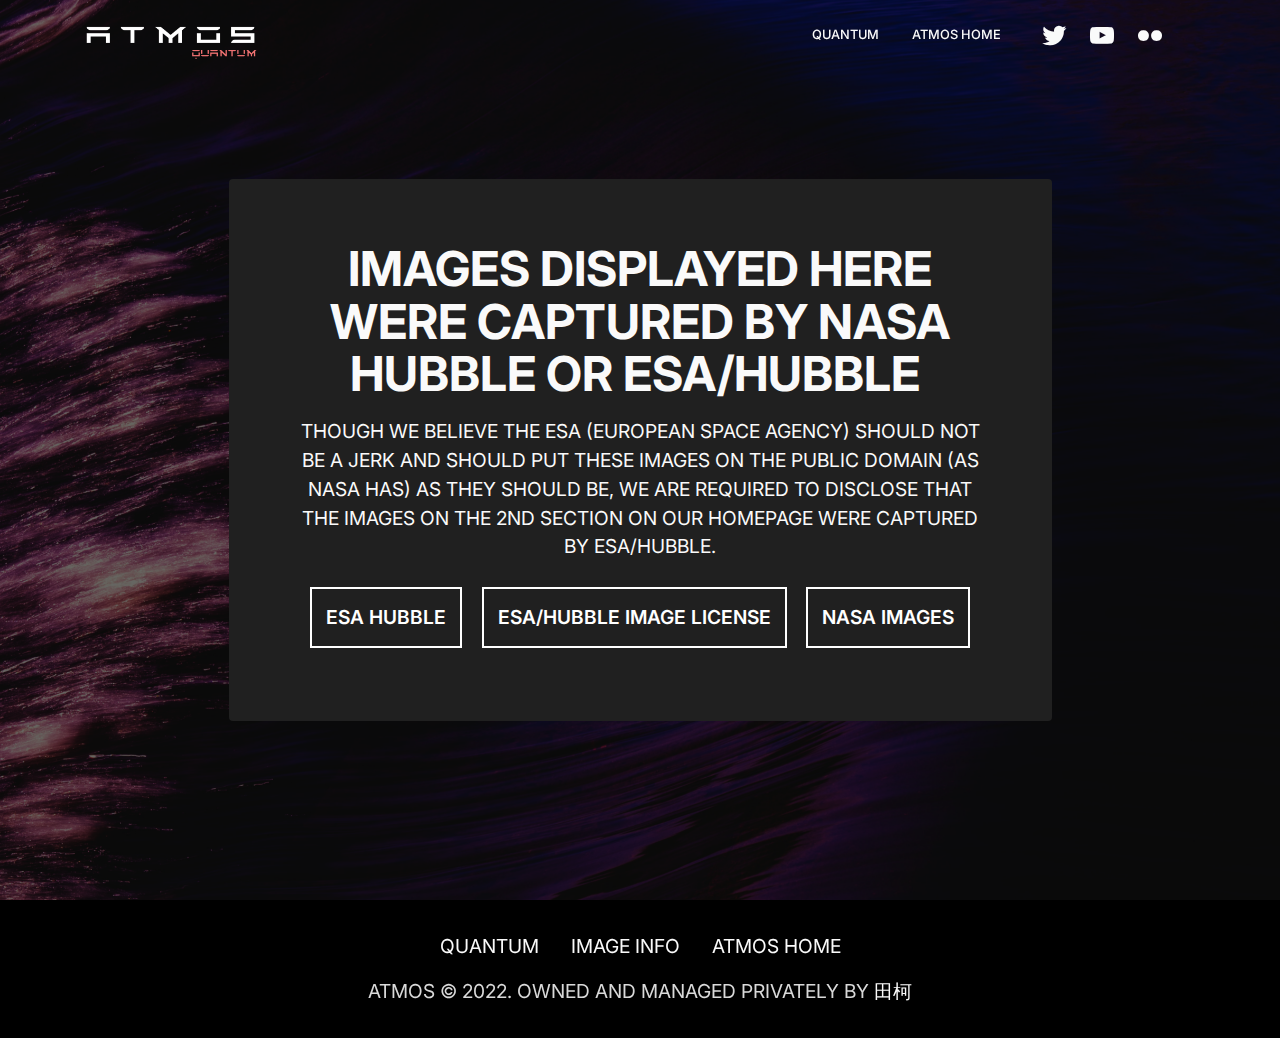
<file: image-information.html>
<!DOCTYPE html>
<html  >
<head>
  
  <meta charset="UTF-8">
  <meta http-equiv="X-UA-Compatible" content="IE=edge">
  
  <meta name="twitter:card" content="summary_large_image"/>
  <meta name="twitter:image:src" content="assets/images/image-information-meta.png">
  <meta property="og:image" content="assets/images/image-information-meta.png">
  <meta name="twitter:title" content="Atmos - Image Information">
  <meta name="viewport" content="width=device-width, initial-scale=1, minimum-scale=1">
  <link rel="shortcut icon" href="assets/images/social-1.png" type="image/x-icon">
  <meta name="description" content="Inspiring and informing humanity on the importance of human spaceflight and the expansion of humanity throughout the galaxy.">
  
  
  <title>Atmos - Image Information</title>
  <link rel="stylesheet" href="assets/bootstrap/css/bootstrap.min.css">
  <link rel="stylesheet" href="assets/bootstrap/css/bootstrap-grid.min.css">
  <link rel="stylesheet" href="assets/bootstrap/css/bootstrap-reboot.min.css">
  <link rel="stylesheet" href="assets/parallax/jarallax.css">
  <link rel="stylesheet" href="assets/dropdown/css/style.css">
  <link rel="stylesheet" href="assets/socicon/css/styles.css">
  <link rel="stylesheet" href="assets/theme/css/style.css">
  <link rel="preload" href="https://fonts.googleapis.com/css?family=Inter:100,200,300,400,500,600,700,800,900&display=swap" as="style" onload="this.onload=null;this.rel='stylesheet'">
  <noscript><link rel="stylesheet" href="https://fonts.googleapis.com/css?family=Inter:100,200,300,400,500,600,700,800,900&display=swap"></noscript>
  <link rel="preload" as="style" href="assets/mobirise/css/mbr-additional.css"><link rel="stylesheet" href="assets/mobirise/css/mbr-additional.css" type="text/css">
  
  
  
  
</head>
<body>
  
  <section data-bs-version="5.1" class="menu menu3 cid-tinw2lGxmm" once="menu" id="menu3-7z">
    

    <style>
        html {
        text-transform: uppercase;
        }       
         .btn {
         border-radius: 0px !important;
         padding: 14px !important;
         font-size: 1.2rem !important;
        }

        .btn:hover {
        opacity: 0.9;
        }



        .btn:active {
        opacity: 0.9;
        }

        .btn:click {
        opacity: 0.9;
        }


@media screen and (max-width: 768px)
{
.topquote
{
display: none !important;
}

.toptxt {
font-size:18px !important;
}

.btnhv {
display:none;
}
}

.txtx, .modal-content {
text-transform: none !important;
}

.modal-content {
background: #202020 !important;
color: white !important;
font-family: Inter;
}

.modal-body {
font-size: 1rem !important;
}

alert-message-content {
font-family: Inter !important;
}

.small-text-p {
  font-size: 13px !important;
}

.small-text-p2 {
  font-size: 8px !important;
}

.marg2 {
margin-top: -13.5% !important;
}
         
    </style>

    
    <nav class="navbar navbar-dropdown navbar-expand-lg">
        <div class="container">
            <div class="navbar-brand">
                <span class="navbar-logo">
                    <a href="index.html">
                        <img src="assets/images/image-9.png" alt="LOGO" style="height: 3rem;">
                    </a>
                </span>
                
            </div>
            <button class="navbar-toggler" type="button" data-toggle="collapse" data-bs-toggle="collapse" data-target="#navbarSupportedContent" data-bs-target="#navbarSupportedContent" aria-controls="navbarNavAltMarkup" aria-expanded="false" aria-label="Toggle navigation">
                <div class="hamburger">
                    <span></span>
                    <span></span>
                    <span></span>
                    <span></span>
                </div>
            </button>
            <div class="collapse navbar-collapse" id="navbarSupportedContent">
                <ul class="navbar-nav nav-dropdown nav-right" data-app-modern-menu="true"><li class="nav-item"><a class="nav-link link text-primary display-4" href="index.html">QUANTUM</a></li><li class="nav-item"><a class="nav-link link text-primary display-4" href="https://atmosu.com">ATMOS HOME</a></li></ul>
                <div class="icons-menu">
                    <a class="iconfont-wrapper" href="https://twitter.com/AtmosProgram">
                        <span class="p-2 mbr-iconfont socicon-twitter socicon"></span>
                    </a>
                    <a class="iconfont-wrapper" href="https://www.youtube.com/channel/UCFqXP-33p8hiJWCYyTpBbYw">
                        <span class="p-2 mbr-iconfont socicon-youtube socicon"></span>
                    </a>
                    <a class="iconfont-wrapper" href="https://www.flickr.com/people/196205897@N02/">
                        <span class="p-2 mbr-iconfont socicon-flickr socicon"></span>
                    </a>
                    
                </div>
                
            </div>
        </div>
    </nav>
</section>

<section data-bs-version="5.1" class="header12 cid-tinw8Mn7Yq mbr-fullscreen mbr-parallax-background" id="header12-84">

    

    
    <div class="mbr-overlay" style="opacity: 0.6; background-color: rgb(0, 0, 0);">
    </div>
    <div class="container">
        <div class="row justify-content-center">
            <div class="card col-12 col-md-12 col-lg-9">
                <div class="card-wrapper">
                    <div class="card-box align-center">
                        <h1 class="card-title mbr-fonts-style mb-3 display-2">
                            <strong>Images displayed here were captured by nasa HUBBLE or esa/hubble&nbsp;</strong></h1>
                        <p class="mbr-text mbr-fonts-style display-7">Though we believe the esa (EUROPEAN SPACE AGENCY) should not be a jerk and should put these images on the public domain (AS NASA HAS) as they should be, we are required to disclose that the images on the 2nd section on our homepage were captured by esa/hubble.</p>
                        <div class="mbr-section-btn mt-3"><a class="btn btn-secondary-outline display-4" href="https://esahubble.org/">ESA HUBBLE</a> <a class="btn btn-secondary-outline display-4" href="https://esahubble.org/copyright/">ESA/HUBBLE IMAGE LICENSE</a> <a class="btn btn-secondary-outline display-4" href="https://images.nasa.gov/">nasa images</a></div>
                    </div>
                </div>
            </div>
        </div>
    </div>
</section>

<section data-bs-version="5.1" class="footer3 cid-tinw2oOGsL" once="footers" id="footer3-83">

    

    

    <div class="container">
        <div class="media-container-row align-center mbr-white">
            <div class="row row-links">
                <ul class="foot-menu">
                    
                    
                    
                    
                <li class="foot-menu-item mbr-fonts-style display-7"><a href="index.html" class="text-primary">QUANTUM</a></li><li class="foot-menu-item mbr-fonts-style display-7"><a href="image-information.html" class="text-primary">IMAGE INFO</a></li><li class="foot-menu-item mbr-fonts-style display-7"><a href="https://atmosu.com" class="text-primary">ATMOS HOME</a></li></ul>
            </div>
            
            <div class="row row-copirayt">
                <p class="mbr-text mb-0 mbr-fonts-style mbr-white align-center display-7">ATMOS © 2022. OWNED AND MANAGED PRIVATELY BY <a href="https://ketian.carrd.co/" class="text-primary" target="_blank">田柯</a><br></p>
            </div>
        </div>
    </div>
</section><section><a href="https://mobiri.se"></a><a href="https://mobiri.se"></a></section><script src="assets/witsec-jquery-3.6.0/jquery-3.6.0.min.js"></script>  <script src="assets/bootstrap/js/bootstrap.bundle.min.js"></script>  <script src="assets/parallax/jarallax.js"></script>  <script src="assets/smoothscroll/smooth-scroll.js"></script>  <script src="assets/ytplayer/index.js"></script>  <script src="assets/dropdown/js/navbar-dropdown.js"></script>  <script src="assets/theme/js/script.js"></script>  
  <script>
window.onload = function() {
    var buttons = document.getElementsByClassName("btn"),
        len = buttons !== null ? buttons.length : 0,
        i = 0;
    for(i; i < len; i++) {
        buttons[i].className += " shadow-none"; 
    }
}
</script>

<script src="//instant.page/5.1.1" type="module" integrity="sha384-MWfCL6g1OTGsbSwfuMHc8+8J2u71/LA8dzlIN3ycajckxuZZmF+DNjdm7O6H3PSq"></script>
  
</body>
</html>
</file>
<file: assets/parallax/jarallax.css>
.jarallax {
    position: relative;
    z-index: 0;
}
.jarallax > .jarallax-img {
    position: absolute;
    object-fit: cover;
    /* support for plugin https://github.com/bfred-it/object-fit-images */
    font-family: 'object-fit: cover;';
    top: 0;
    left: 0;
    width: 100%;
    height: 100%;
    z-index: -1;
}
</file>
<file: assets/dropdown/css/style.css>
.navbar-dropdown {
  left: 0;
  padding: 0;
  position: absolute;
  right: 0;
  top: 0;
  transition: all 0.45s ease;
  z-index: 1030;
  background: #282828; }
  .navbar-dropdown .navbar-logo {
    margin-right: 0.8rem;
    transition: margin 0.3s ease-in-out;
    vertical-align: middle; }
    .navbar-dropdown .navbar-logo img {
      height: 3.125rem;
      transition: all 0.3s ease-in-out; }
    .navbar-dropdown .navbar-logo.mbr-iconfont {
      font-size: 3.125rem;
      line-height: 3.125rem; }
  .navbar-dropdown .navbar-caption {
    font-weight: 700;
    white-space: normal;
    vertical-align: -4px;
    line-height: 3.125rem !important; }
    .navbar-dropdown .navbar-caption, .navbar-dropdown .navbar-caption:hover {
      color: inherit;
      text-decoration: none; }
  .navbar-dropdown .mbr-iconfont + .navbar-caption {
    vertical-align: -1px; }
  .navbar-dropdown.navbar-fixed-top {
    position: fixed; }
  .navbar-dropdown .navbar-brand span {
    vertical-align: -4px; }
  .navbar-dropdown.bg-color.transparent {
    background: none; }
  .navbar-dropdown.navbar-short .navbar-brand {
    padding: 0.625rem 0; }
    .navbar-dropdown.navbar-short .navbar-brand span {
      vertical-align: -1px; }
  .navbar-dropdown.navbar-short .navbar-caption {
    line-height: 2.375rem !important;
    vertical-align: -2px; }
  .navbar-dropdown.navbar-short .navbar-logo {
    margin-right: 0.5rem; }
    .navbar-dropdown.navbar-short .navbar-logo img {
      height: 2.375rem; }
    .navbar-dropdown.navbar-short .navbar-logo.mbr-iconfont {
      font-size: 2.375rem;
      line-height: 2.375rem; }
  .navbar-dropdown.navbar-short .mbr-table-cell {
    height: 3.625rem; }
  .navbar-dropdown .navbar-close {
    left: 0.6875rem;
    position: fixed;
    top: 0.75rem;
    z-index: 1000; }
  .navbar-dropdown .hamburger-icon {
    content: "";
    display: inline-block;
    vertical-align: middle;
    width: 16px;
    -webkit-box-shadow: 0 -6px 0 1px #282828,0 0 0 1px #282828,0 6px 0 1px #282828;
    -moz-box-shadow: 0 -6px 0 1px #282828,0 0 0 1px #282828,0 6px 0 1px #282828;
    box-shadow: 0 -6px 0 1px #282828,0 0 0 1px #282828,0 6px 0 1px #282828; }

.dropdown-menu .dropdown-toggle[data-toggle="dropdown-submenu"]::after {
  border-bottom: 0.35em solid transparent;
  border-left: 0.35em solid;
  border-right: 0;
  border-top: 0.35em solid transparent;
  margin-left: 0.3rem; }

.dropdown-menu .dropdown-item:focus {
  outline: 0; }

.nav-dropdown {
  font-size: 0.75rem;
  font-weight: 500;
  height: auto !important; }
  .nav-dropdown .nav-btn {
    padding-left: 1rem; }
  .nav-dropdown .link {
    margin: .667em 1.667em;
    font-weight: 500;
    padding: 0;
    transition: color .2s ease-in-out; }
    .nav-dropdown .link.dropdown-toggle {
      margin-right: 2.583em; }
      .nav-dropdown .link.dropdown-toggle::after {
        margin-left: .25rem;
        border-top: 0.35em solid;
        border-right: 0.35em solid transparent;
        border-left: 0.35em solid transparent;
        border-bottom: 0; }
      .nav-dropdown .link.dropdown-toggle[aria-expanded="true"] {
        margin: 0;
        padding: 0.667em 3.263em  0.667em 1.667em; }
  .nav-dropdown .link::after,
  .nav-dropdown .dropdown-item::after {
    color: inherit; }
  .nav-dropdown .btn {
    font-size: 0.75rem;
    font-weight: 700;
    letter-spacing: 0;
    margin-bottom: 0;
    padding-left: 1.25rem;
    padding-right: 1.25rem; }
  .nav-dropdown .dropdown-menu {
    border-radius: 0;
    border: 0;
    left: 0;
    margin: 0;
    padding-bottom: 1.25rem;
    padding-top: 1.25rem;
    position: relative; }
  .nav-dropdown .dropdown-submenu {
    margin-left: 0.125rem;
    top: 0; }
  .nav-dropdown .dropdown-item {
    font-weight: 500;
    line-height: 2;
    padding: 0.3846em 4.615em 0.3846em 1.5385em;
    position: relative;
    transition: color .2s ease-in-out, background-color .2s ease-in-out; }
    .nav-dropdown .dropdown-item::after {
      margin-top: -0.3077em;
      position: absolute;
      right: 1.1538em;
      top: 50%; }
    .nav-dropdown .dropdown-item:focus, .nav-dropdown .dropdown-item:hover {
      background: none; }

@media (max-width: 767px) {
  .nav-dropdown.navbar-toggleable-sm {
    bottom: 0;
    display: none;
    left: 0;
    overflow-x: hidden;
    position: fixed;
    top: 0;
    transform: translateX(-100%);
    -ms-transform: translateX(-100%);
    -webkit-transform: translateX(-100%);
    width: 18.75rem;
    z-index: 999; } }
.nav-dropdown.navbar-toggleable-xl {
  bottom: 0;
  display: none;
  left: 0;
  overflow-x: hidden;
  position: fixed;
  top: 0;
  transform: translateX(-100%);
  -ms-transform: translateX(-100%);
  -webkit-transform: translateX(-100%);
  width: 18.75rem;
  z-index: 999; }

.nav-dropdown-sm {
  display: block !important;
  overflow-x: hidden;
  overflow: auto;
  padding-top: 3.875rem; }
  .nav-dropdown-sm::after {
    content: "";
    display: block;
    height: 3rem;
    width: 100%; }
  .nav-dropdown-sm.collapse.in ~ .navbar-close {
    display: block !important; }
  .nav-dropdown-sm.collapsing, .nav-dropdown-sm.collapse.in {
    transform: translateX(0);
    -ms-transform: translateX(0);
    -webkit-transform: translateX(0);
    transition: all 0.25s ease-out;
    -webkit-transition: all 0.25s ease-out;
    background: #282828; }
  .nav-dropdown-sm.collapsing[aria-expanded="false"] {
    transform: translateX(-100%);
    -ms-transform: translateX(-100%);
    -webkit-transform: translateX(-100%); }
  .nav-dropdown-sm .nav-item {
    display: block;
    margin-left: 0 !important;
    padding-left: 0; }
  .nav-dropdown-sm .link,
  .nav-dropdown-sm .dropdown-item {
    border-top: 1px dotted rgba(255, 255, 255, 0.1);
    font-size: 0.8125rem;
    line-height: 1.6;
    margin: 0 !important;
    padding: 0.875rem 2.4rem 0.875rem 1.5625rem !important;
    position: relative;
    white-space: normal; }
    .nav-dropdown-sm .link:focus, .nav-dropdown-sm .link:hover,
    .nav-dropdown-sm .dropdown-item:focus,
    .nav-dropdown-sm .dropdown-item:hover {
      background: rgba(0, 0, 0, 0.2) !important;
      color: #c0a375; }
  .nav-dropdown-sm .nav-btn {
    position: relative;
    padding: 1.5625rem 1.5625rem 0 1.5625rem; }
    .nav-dropdown-sm .nav-btn::before {
      border-top: 1px dotted rgba(255, 255, 255, 0.1);
      content: "";
      left: 0;
      position: absolute;
      top: 0;
      width: 100%; }
    .nav-dropdown-sm .nav-btn + .nav-btn {
      padding-top: 0.625rem; }
      .nav-dropdown-sm .nav-btn + .nav-btn::before {
        display: none; }
  .nav-dropdown-sm .btn {
    padding: 0.625rem 0; }
  .nav-dropdown-sm .dropdown-toggle[data-toggle="dropdown-submenu"]::after {
    margin-left: .25rem;
    border-top: 0.35em solid;
    border-right: 0.35em solid transparent;
    border-left: 0.35em solid transparent;
    border-bottom: 0; }
  .nav-dropdown-sm .dropdown-toggle[data-toggle="dropdown-submenu"][aria-expanded="true"]::after {
    border-top: 0;
    border-right: 0.35em solid transparent;
    border-left: 0.35em solid transparent;
    border-bottom: 0.35em solid; }
  .nav-dropdown-sm .dropdown-menu {
    margin: 0;
    padding: 0;
    position: relative;
    top: 0;
    left: 0;
    width: 100%;
    border: 0;
    float: none;
    border-radius: 0;
    background: none; }
  .nav-dropdown-sm .dropdown-submenu {
    left: 100%;
    margin-left: 0.125rem;
    margin-top: -1.25rem;
    top: 0; }

.navbar-toggleable-sm .nav-dropdown .dropdown-menu {
  position: absolute; }

.navbar-toggleable-sm .nav-dropdown .dropdown-submenu {
  left: 100%;
  margin-left: 0.125rem;
  margin-top: -1.25rem;
  top: 0; }

.navbar-toggleable-sm.opened .nav-dropdown .dropdown-menu {
  position: relative; }

.navbar-toggleable-sm.opened .nav-dropdown .dropdown-submenu {
  left: 0;
  margin-left: 00rem;
  margin-top: 0rem;
  top: 0; }

.is-builder .nav-dropdown.collapsing {
  transition: none !important; }
</file>
<file: assets/socicon/css/styles.css>
@charset "UTF-8";

@font-face {
  font-family: 'Socicon';
  src:  url('../fonts/socicon.eot');
  src:  url('../fonts/socicon.eot?#iefix') format('embedded-opentype'),
    url('../fonts/socicon.woff2') format('woff2'),
    url('../fonts/socicon.ttf') format('truetype'),
    url('../fonts/socicon.woff') format('woff'),
    url('../fonts/socicon.svg#socicon') format('svg');
  font-weight: normal;
  font-style: normal;
  font-display: swap;
}

[data-icon]:before {
  font-family: "socicon" !important;
  content: attr(data-icon);
  font-style: normal !important;
  font-weight: normal !important;
  font-variant: normal !important;
  text-transform: none !important;
  speak: none;
  line-height: 1;
  -webkit-font-smoothing: antialiased;
  -moz-osx-font-smoothing: grayscale;
}

[class^="socicon-"], [class*=" socicon-"] {
  /* use !important to prevent issues with browser extensions that change fonts */
  font-family: 'Socicon' !important;
  speak: none;
  font-style: normal;
  font-weight: normal;
  font-variant: normal;
  text-transform: none;
  line-height: 1;

  /* Better Font Rendering =========== */
  -webkit-font-smoothing: antialiased;
  -moz-osx-font-smoothing: grayscale;
}

.socicon-eitaa:before {
  content: "\e97c";
}
.socicon-soroush:before {
  content: "\e97d";
}
.socicon-bale:before {
  content: "\e97e";
}
.socicon-zazzle:before {
  content: "\e97b";
}
.socicon-society6:before {
  content: "\e97a";
}
.socicon-redbubble:before {
  content: "\e979";
}
.socicon-avvo:before {
  content: "\e978";
}
.socicon-stitcher:before {
  content: "\e977";
}
.socicon-googlehangouts:before {
  content: "\e974";
}
.socicon-dlive:before {
  content: "\e975";
}
.socicon-vsco:before {
  content: "\e976";
}
.socicon-flipboard:before {
  content: "\e973";
}
.socicon-ubuntu:before {
  content: "\e958";
}
.socicon-artstation:before {
  content: "\e959";
}
.socicon-invision:before {
  content: "\e95a";
}
.socicon-torial:before {
  content: "\e95b";
}
.socicon-collectorz:before {
  content: "\e95c";
}
.socicon-seenthis:before {
  content: "\e95d";
}
.socicon-googleplaymusic:before {
  content: "\e95e";
}
.socicon-debian:before {
  content: "\e95f";
}
.socicon-filmfreeway:before {
  content: "\e960";
}
.socicon-gnome:before {
  content: "\e961";
}
.socicon-itchio:before {
  content: "\e962";
}
.socicon-jamendo:before {
  content: "\e963";
}
.socicon-mix:before {
  content: "\e964";
}
.socicon-sharepoint:before {
  content: "\e965";
}
.socicon-tinder:before {
  content: "\e966";
}
.socicon-windguru:before {
  content: "\e967";
}
.socicon-cdbaby:before {
  content: "\e968";
}
.socicon-elementaryos:before {
  content: "\e969";
}
.socicon-stage32:before {
  content: "\e96a";
}
.socicon-tiktok:before {
  content: "\e96b";
}
.socicon-gitter:before {
  content: "\e96c";
}
.socicon-letterboxd:before {
  content: "\e96d";
}
.socicon-threema:before {
  content: "\e96e";
}
.socicon-splice:before {
  content: "\e96f";
}
.socicon-metapop:before {
  content: "\e970";
}
.socicon-naver:before {
  content: "\e971";
}
.socicon-remote:before {
  content: "\e972";
}
.socicon-internet:before {
  content: "\e957";
}
.socicon-moddb:before {
  content: "\e94b";
}
.socicon-indiedb:before {
  content: "\e94c";
}
.socicon-traxsource:before {
  content: "\e94d";
}
.socicon-gamefor:before {
  content: "\e94e";
}
.socicon-pixiv:before {
  content: "\e94f";
}
.socicon-myanimelist:before {
  content: "\e950";
}
.socicon-blackberry:before {
  content: "\e951";
}
.socicon-wickr:before {
  content: "\e952";
}
.socicon-spip:before {
  content: "\e953";
}
.socicon-napster:before {
  content: "\e954";
}
.socicon-beatport:before {
  content: "\e955";
}
.socicon-hackerone:before {
  content: "\e956";
}
.socicon-hackernews:before {
  content: "\e946";
}
.socicon-smashwords:before {
  content: "\e947";
}
.socicon-kobo:before {
  content: "\e948";
}
.socicon-bookbub:before {
  content: "\e949";
}
.socicon-mailru:before {
  content: "\e94a";
}
.socicon-gitlab:before {
  content: "\e945";
}
.socicon-instructables:before {
  content: "\e944";
}
.socicon-portfolio:before {
  content: "\e943";
}
.socicon-codered:before {
  content: "\e940";
}
.socicon-origin:before {
  content: "\e941";
}
.socicon-nextdoor:before {
  content: "\e942";
}
.socicon-udemy:before {
  content: "\e93f";
}
.socicon-livemaster:before {
  content: "\e93e";
}
.socicon-crunchbase:before {
  content: "\e93b";
}
.socicon-homefy:before {
  content: "\e93c";
}
.socicon-calendly:before {
  content: "\e93d";
}
.socicon-realtor:before {
  content: "\e90f";
}
.socicon-tidal:before {
  content: "\e910";
}
.socicon-qobuz:before {
  content: "\e911";
}
.socicon-natgeo:before {
  content: "\e912";
}
.socicon-mastodon:before {
  content: "\e913";
}
.socicon-unsplash:before {
  content: "\e914";
}
.socicon-homeadvisor:before {
  content: "\e915";
}
.socicon-angieslist:before {
  content: "\e916";
}
.socicon-codepen:before {
  content: "\e917";
}
.socicon-slack:before {
  content: "\e918";
}
.socicon-openaigym:before {
  content: "\e919";
}
.socicon-logmein:before {
  content: "\e91a";
}
.socicon-fiverr:before {
  content: "\e91b";
}
.socicon-gotomeeting:before {
  content: "\e91c";
}
.socicon-aliexpress:before {
  content: "\e91d";
}
.socicon-guru:before {
  content: "\e91e";
}
.socicon-appstore:before {
  content: "\e91f";
}
.socicon-homes:before {
  content: "\e920";
}
.socicon-zoom:before {
  content: "\e921";
}
.socicon-alibaba:before {
  content: "\e922";
}
.socicon-craigslist:before {
  content: "\e923";
}
.socicon-wix:before {
  content: "\e924";
}
.socicon-redfin:before {
  content: "\e925";
}
.socicon-googlecalendar:before {
  content: "\e926";
}
.socicon-shopify:before {
  content: "\e927";
}
.socicon-freelancer:before {
  content: "\e928";
}
.socicon-seedrs:before {
  content: "\e929";
}
.socicon-bing:before {
  content: "\e92a";
}
.socicon-doodle:before {
  content: "\e92b";
}
.socicon-bonanza:before {
  content: "\e92c";
}
.socicon-squarespace:before {
  content: "\e92d";
}
.socicon-toptal:before {
  content: "\e92e";
}
.socicon-gust:before {
  content: "\e92f";
}
.socicon-ask:before {
  content: "\e930";
}
.socicon-trulia:before {
  content: "\e931";
}
.socicon-loomly:before {
  content: "\e932";
}
.socicon-ghost:before {
  content: "\e933";
}
.socicon-upwork:before {
  content: "\e934";
}
.socicon-fundable:before {
  content: "\e935";
}
.socicon-booking:before {
  content: "\e936";
}
.socicon-googlemaps:before {
  content: "\e937";
}
.socicon-zillow:before {
  content: "\e938";
}
.socicon-niconico:before {
  content: "\e939";
}
.socicon-toneden:before {
  content: "\e93a";
}
.socicon-augment:before {
  content: "\e908";
}
.socicon-bitbucket:before {
  content: "\e909";
}
.socicon-fyuse:before {
  content: "\e90a";
}
.socicon-yt-gaming:before {
  content: "\e90b";
}
.socicon-sketchfab:before {
  content: "\e90c";
}
.socicon-mobcrush:before {
  content: "\e90d";
}
.socicon-microsoft:before {
  content: "\e90e";
}
.socicon-pandora:before {
  content: "\e907";
}
.socicon-messenger:before {
  content: "\e906";
}
.socicon-gamewisp:before {
  content: "\e905";
}
.socicon-bloglovin:before {
  content: "\e904";
}
.socicon-tunein:before {
  content: "\e903";
}
.socicon-gamejolt:before {
  content: "\e901";
}
.socicon-trello:before {
  content: "\e902";
}
.socicon-spreadshirt:before {
  content: "\e900";
}
.socicon-500px:before {
  content: "\e000";
}
.socicon-8tracks:before {
  content: "\e001";
}
.socicon-airbnb:before {
  content: "\e002";
}
.socicon-alliance:before {
  content: "\e003";
}
.socicon-amazon:before {
  content: "\e004";
}
.socicon-amplement:before {
  content: "\e005";
}
.socicon-android:before {
  content: "\e006";
}
.socicon-angellist:before {
  content: "\e007";
}
.socicon-apple:before {
  content: "\e008";
}
.socicon-appnet:before {
  content: "\e009";
}
.socicon-baidu:before {
  content: "\e00a";
}
.socicon-bandcamp:before {
  content: "\e00b";
}
.socicon-battlenet:before {
  content: "\e00c";
}
.socicon-mixer:before {
  content: "\e00d";
}
.socicon-bebee:before {
  content: "\e00e";
}
.socicon-bebo:before {
  content: "\e00f";
}
.socicon-behance:before {
  content: "\e010";
}
.socicon-blizzard:before {
  content: "\e011";
}
.socicon-blogger:before {
  content: "\e012";
}
.socicon-buffer:before {
  content: "\e013";
}
.socicon-chrome:before {
  content: "\e014";
}
.socicon-coderwall:before {
  content: "\e015";
}
.socicon-curse:before {
  content: "\e016";
}
.socicon-dailymotion:before {
  content: "\e017";
}
.socicon-deezer:before {
  content: "\e018";
}
.socicon-delicious:before {
  content: "\e019";
}
.socicon-deviantart:before {
  content: "\e01a";
}
.socicon-diablo:before {
  content: "\e01b";
}
.socicon-digg:before {
  content: "\e01c";
}
.socicon-discord:before {
  content: "\e01d";
}
.socicon-disqus:before {
  content: "\e01e";
}
.socicon-douban:before {
  content: "\e01f";
}
.socicon-draugiem:before {
  content: "\e020";
}
.socicon-dribbble:before {
  content: "\e021";
}
.socicon-drupal:before {
  content: "\e022";
}
.socicon-ebay:before {
  content: "\e023";
}
.socicon-ello:before {
  content: "\e024";
}
.socicon-endomodo:before {
  content: "\e025";
}
.socicon-envato:before {
  content: "\e026";
}
.socicon-etsy:before {
  content: "\e027";
}
.socicon-facebook:before {
  content: "\e028";
}
.socicon-feedburner:before {
  content: "\e029";
}
.socicon-filmweb:before {
  content: "\e02a";
}
.socicon-firefox:before {
  content: "\e02b";
}
.socicon-flattr:before {
  content: "\e02c";
}
.socicon-flickr:before {
  content: "\e02d";
}
.socicon-formulr:before {
  content: "\e02e";
}
.socicon-forrst:before {
  content: "\e02f";
}
.socicon-foursquare:before {
  content: "\e030";
}
.socicon-friendfeed:before {
  content: "\e031";
}
.socicon-github:before {
  content: "\e032";
}
.socicon-goodreads:before {
  content: "\e033";
}
.socicon-google:before {
  content: "\e034";
}
.socicon-googlescholar:before {
  content: "\e035";
}
.socicon-googlegroups:before {
  content: "\e036";
}
.socicon-googlephotos:before {
  content: "\e037";
}
.socicon-googleplus:before {
  content: "\e038";
}
.socicon-grooveshark:before {
  content: "\e039";
}
.socicon-hackerrank:before {
  content: "\e03a";
}
.socicon-hearthstone:before {
  content: "\e03b";
}
.socicon-hellocoton:before {
  content: "\e03c";
}
.socicon-heroes:before {
  content: "\e03d";
}
.socicon-smashcast:before {
  content: "\e03e";
}
.socicon-horde:before {
  content: "\e03f";
}
.socicon-houzz:before {
  content: "\e040";
}
.socicon-icq:before {
  content: "\e041";
}
.socicon-identica:before {
  content: "\e042";
}
.socicon-imdb:before {
  content: "\e043";
}
.socicon-instagram:before {
  content: "\e044";
}
.socicon-issuu:before {
  content: "\e045";
}
.socicon-istock:before {
  content: "\e046";
}
.socicon-itunes:before {
  content: "\e047";
}
.socicon-keybase:before {
  content: "\e048";
}
.socicon-lanyrd:before {
  content: "\e049";
}
.socicon-lastfm:before {
  content: "\e04a";
}
.socicon-line:before {
  content: "\e04b";
}
.socicon-linkedin:before {
  content: "\e04c";
}
.socicon-livejournal:before {
  content: "\e04d";
}
.socicon-lyft:before {
  content: "\e04e";
}
.socicon-macos:before {
  content: "\e04f";
}
.socicon-mail:before {
  content: "\e050";
}
.socicon-medium:before {
  content: "\e051";
}
.socicon-meetup:before {
  content: "\e052";
}
.socicon-mixcloud:before {
  content: "\e053";
}
.socicon-modelmayhem:before {
  content: "\e054";
}
.socicon-mumble:before {
  content: "\e055";
}
.socicon-myspace:before {
  content: "\e056";
}
.socicon-newsvine:before {
  content: "\e057";
}
.socicon-nintendo:before {
  content: "\e058";
}
.socicon-npm:before {
  content: "\e059";
}
.socicon-odnoklassniki:before {
  content: "\e05a";
}
.socicon-openid:before {
  content: "\e05b";
}
.socicon-opera:before {
  content: "\e05c";
}
.socicon-outlook:before {
  content: "\e05d";
}
.socicon-overwatch:before {
  content: "\e05e";
}
.socicon-patreon:before {
  content: "\e05f";
}
.socicon-paypal:before {
  content: "\e060";
}
.socicon-periscope:before {
  content: "\e061";
}
.socicon-persona:before {
  content: "\e062";
}
.socicon-pinterest:before {
  content: "\e063";
}
.socicon-play:before {
  content: "\e064";
}
.socicon-player:before {
  content: "\e065";
}
.socicon-playstation:before {
  content: "\e066";
}
.socicon-pocket:before {
  content: "\e067";
}
.socicon-qq:before {
  content: "\e068";
}
.socicon-quora:before {
  content: "\e069";
}
.socicon-raidcall:before {
  content: "\e06a";
}
.socicon-ravelry:before {
  content: "\e06b";
}
.socicon-reddit:before {
  content: "\e06c";
}
.socicon-renren:before {
  content: "\e06d";
}
.socicon-researchgate:before {
  content: "\e06e";
}
.socicon-residentadvisor:before {
  content: "\e06f";
}
.socicon-reverbnation:before {
  content: "\e070";
}
.socicon-rss:before {
  content: "\e071";
}
.socicon-sharethis:before {
  content: "\e072";
}
.socicon-skype:before {
  content: "\e073";
}
.socicon-slideshare:before {
  content: "\e074";
}
.socicon-smugmug:before {
  content: "\e075";
}
.socicon-snapchat:before {
  content: "\e076";
}
.socicon-songkick:before {
  content: "\e077";
}
.socicon-soundcloud:before {
  content: "\e078";
}
.socicon-spotify:before {
  content: "\e079";
}
.socicon-stackexchange:before {
  content: "\e07a";
}
.socicon-stackoverflow:before {
  content: "\e07b";
}
.socicon-starcraft:before {
  content: "\e07c";
}
.socicon-stayfriends:before {
  content: "\e07d";
}
.socicon-steam:before {
  content: "\e07e";
}
.socicon-storehouse:before {
  content: "\e07f";
}
.socicon-strava:before {
  content: "\e080";
}
.socicon-streamjar:before {
  content: "\e081";
}
.socicon-stumbleupon:before {
  content: "\e082";
}
.socicon-swarm:before {
  content: "\e083";
}
.socicon-teamspeak:before {
  content: "\e084";
}
.socicon-teamviewer:before {
  content: "\e085";
}
.socicon-technorati:before {
  content: "\e086";
}
.socicon-telegram:before {
  content: "\e087";
}
.socicon-tripadvisor:before {
  content: "\e088";
}
.socicon-tripit:before {
  content: "\e089";
}
.socicon-triplej:before {
  content: "\e08a";
}
.socicon-tumblr:before {
  content: "\e08b";
}
.socicon-twitch:before {
  content: "\e08c";
}
.socicon-twitter:before {
  content: "\e08d";
}
.socicon-uber:before {
  content: "\e08e";
}
.socicon-ventrilo:before {
  content: "\e08f";
}
.socicon-viadeo:before {
  content: "\e090";
}
.socicon-viber:before {
  content: "\e091";
}
.socicon-viewbug:before {
  content: "\e092";
}
.socicon-vimeo:before {
  content: "\e093";
}
.socicon-vine:before {
  content: "\e094";
}
.socicon-vkontakte:before {
  content: "\e095";
}
.socicon-warcraft:before {
  content: "\e096";
}
.socicon-wechat:before {
  content: "\e097";
}
.socicon-weibo:before {
  content: "\e098";
}
.socicon-whatsapp:before {
  content: "\e099";
}
.socicon-wikipedia:before {
  content: "\e09a";
}
.socicon-windows:before {
  content: "\e09b";
}
.socicon-wordpress:before {
  content: "\e09c";
}
.socicon-wykop:before {
  content: "\e09d";
}
.socicon-xbox:before {
  content: "\e09e";
}
.socicon-xing:before {
  content: "\e09f";
}
.socicon-yahoo:before {
  content: "\e0a0";
}
.socicon-yammer:before {
  content: "\e0a1";
}
.socicon-yandex:before {
  content: "\e0a2";
}
.socicon-yelp:before {
  content: "\e0a3";
}
.socicon-younow:before {
  content: "\e0a4";
}
.socicon-youtube:before {
  content: "\e0a5";
}
.socicon-zapier:before {
  content: "\e0a6";
}
.socicon-zerply:before {
  content: "\e0a7";
}
.socicon-zomato:before {
  content: "\e0a8";
}
.socicon-zynga:before {
  content: "\e0a9";
}
</file>
<file: assets/theme/css/style.css>
@charset "UTF-8";
section {
  background-color: #ffffff;
}

body {
  font-style: normal;
  line-height: 1.5;
  font-weight: 400;
  color: #232323;
  position: relative;
}

button {
  background-color: transparent;
  border-color: transparent;
}

section,
.container,
.container-fluid {
  position: relative;
  word-wrap: break-word;
}

a.mbr-iconfont:hover {
  text-decoration: none;
}

.article .lead p,
.article .lead ul,
.article .lead ol,
.article .lead pre,
.article .lead blockquote {
  margin-bottom: 0;
}

a {
  font-style: normal;
  font-weight: 400;
  cursor: pointer;
}
a, a:hover {
  text-decoration: none;
}

.mbr-section-title {
  font-style: normal;
  line-height: 1.3;
}

.mbr-section-subtitle {
  line-height: 1.3;
}

.mbr-text {
  font-style: normal;
  line-height: 1.7;
}

h1,
h2,
h3,
h4,
h5,
h6,
.display-1,
.display-2,
.display-4,
.display-5,
.display-7,
span,
p,
a {
  line-height: 1;
  word-break: break-word;
  word-wrap: break-word;
  font-weight: 400;
}

b,
strong {
  font-weight: bold;
}

input:-webkit-autofill, input:-webkit-autofill:hover, input:-webkit-autofill:focus, input:-webkit-autofill:active {
  transition-delay: 9999s;
  -webkit-transition-property: background-color, color;
  transition-property: background-color, color;
}

textarea[type=hidden] {
  display: none;
}

section {
  background-position: 50% 50%;
  background-repeat: no-repeat;
  background-size: cover;
}
section .mbr-background-video,
section .mbr-background-video-preview {
  position: absolute;
  bottom: 0;
  left: 0;
  right: 0;
  top: 0;
}

.hidden {
  visibility: hidden;
}

.mbr-z-index20 {
  z-index: 20;
}

/*! Base colors */
.mbr-white {
  color: #ffffff;
}

.mbr-black {
  color: #111111;
}

.mbr-bg-white {
  background-color: #ffffff;
}

.mbr-bg-black {
  background-color: #000000;
}

/*! Text-aligns */
.align-left {
  text-align: left;
}

.align-center {
  text-align: center;
}

.align-right {
  text-align: right;
}

/*! Font-weight  */
.mbr-light {
  font-weight: 300;
}

.mbr-regular {
  font-weight: 400;
}

.mbr-semibold {
  font-weight: 500;
}

.mbr-bold {
  font-weight: 700;
}

/*! Media  */
.media-content {
  flex-basis: 100%;
}

.media-container-row {
  display: flex;
  flex-direction: row;
  flex-wrap: wrap;
  justify-content: center;
  align-content: center;
  align-items: start;
}
.media-container-row .media-size-item {
  width: 400px;
}

.media-container-column {
  display: flex;
  flex-direction: column;
  flex-wrap: wrap;
  justify-content: center;
  align-content: center;
  align-items: stretch;
}
.media-container-column > * {
  width: 100%;
}

@media (min-width: 992px) {
  .media-container-row {
    flex-wrap: nowrap;
  }
}
figure {
  margin-bottom: 0;
  overflow: hidden;
}

figure[mbr-media-size] {
  transition: width 0.1s;
}

img,
iframe {
  display: block;
  width: 100%;
}

.card {
  background-color: transparent;
  border: none;
}

.card-box {
  width: 100%;
}

.card-img {
  text-align: center;
  flex-shrink: 0;
  -webkit-flex-shrink: 0;
}

.media {
  max-width: 100%;
  margin: 0 auto;
}

.mbr-figure {
  align-self: center;
}

.media-container > div {
  max-width: 100%;
}

.mbr-figure img,
.card-img img {
  width: 100%;
}

@media (max-width: 991px) {
  .media-size-item {
    width: auto !important;
  }

  .media {
    width: auto;
  }

  .mbr-figure {
    width: 100% !important;
  }
}
/*! Buttons */
.mbr-section-btn {
  margin-left: -0.6rem;
  margin-right: -0.6rem;
  font-size: 0;
}

.btn {
  font-weight: 600;
  border-width: 1px;
  font-style: normal;
  margin: 0.6rem 0.6rem;
  white-space: normal;
  transition: all 0.2s ease-in-out;
  display: inline-flex;
  align-items: center;
  justify-content: center;
  word-break: break-word;
}

.btn-sm {
  font-weight: 600;
  letter-spacing: 0px;
  transition: all 0.3s ease-in-out;
}

.btn-md {
  font-weight: 600;
  letter-spacing: 0px;
  transition: all 0.3s ease-in-out;
}

.btn-lg {
  font-weight: 600;
  letter-spacing: 0px;
  transition: all 0.3s ease-in-out;
}

.btn-form {
  margin: 0;
}
.btn-form:hover {
  cursor: pointer;
}

nav .mbr-section-btn {
  margin-left: 0rem;
  margin-right: 0rem;
}

/*! Btn icon margin */
.btn .mbr-iconfont,
.btn.btn-sm .mbr-iconfont {
  order: 1;
  cursor: pointer;
  margin-left: 0.5rem;
  vertical-align: sub;
}

.btn.btn-md .mbr-iconfont,
.btn.btn-md .mbr-iconfont {
  margin-left: 0.8rem;
}

.mbr-regular {
  font-weight: 400;
}

.mbr-semibold {
  font-weight: 500;
}

.mbr-bold {
  font-weight: 700;
}

[type=submit] {
  -webkit-appearance: none;
}

/*! Full-screen */
.mbr-fullscreen .mbr-overlay {
  min-height: 100vh;
}

.mbr-fullscreen {
  display: flex;
  display: -moz-flex;
  display: -ms-flex;
  display: -o-flex;
  align-items: center;
  min-height: 100vh;
  padding-top: 3rem;
  padding-bottom: 3rem;
}

/*! Map */
.map {
  height: 25rem;
  position: relative;
}
.map iframe {
  width: 100%;
  height: 100%;
}

/*! Scroll to top arrow */
.mbr-arrow-up {
  bottom: 25px;
  right: 90px;
  position: fixed;
  text-align: right;
  z-index: 5000;
  color: #ffffff;
  font-size: 22px;
}

.mbr-arrow-up a {
  background: rgba(0, 0, 0, 0.2);
  border-radius: 50%;
  color: #fff;
  display: inline-block;
  height: 60px;
  width: 60px;
  border: 2px solid #fff;
  outline-style: none !important;
  position: relative;
  text-decoration: none;
  transition: all 0.3s ease-in-out;
  cursor: pointer;
  text-align: center;
}
.mbr-arrow-up a:hover {
  background-color: rgba(0, 0, 0, 0.4);
}
.mbr-arrow-up a i {
  line-height: 60px;
}

.mbr-arrow-up-icon {
  display: block;
  color: #fff;
}

.mbr-arrow-up-icon::before {
  content: "›";
  display: inline-block;
  font-family: serif;
  font-size: 22px;
  line-height: 1;
  font-style: normal;
  position: relative;
  top: 6px;
  left: -4px;
  transform: rotate(-90deg);
}

/*! Arrow Down */
.mbr-arrow {
  position: absolute;
  bottom: 45px;
  left: 50%;
  width: 60px;
  height: 60px;
  cursor: pointer;
  background-color: rgba(80, 80, 80, 0.5);
  border-radius: 50%;
  transform: translateX(-50%);
}
@media (max-width: 767px) {
  .mbr-arrow {
    display: none;
  }
}
.mbr-arrow > a {
  display: inline-block;
  text-decoration: none;
  outline-style: none;
  -webkit-animation: arrowdown 1.7s ease-in-out infinite;
          animation: arrowdown 1.7s ease-in-out infinite;
  color: #ffffff;
}
.mbr-arrow > a > i {
  position: absolute;
  top: -2px;
  left: 15px;
  font-size: 2rem;
}

#scrollToTop a i::before {
  content: "";
  position: absolute;
  display: block;
  border-bottom: 2.5px solid #fff;
  border-left: 2.5px solid #fff;
  width: 27.8%;
  height: 27.8%;
  left: 50%;
  top: 51%;
  transform: translateY(-30%) translateX(-50%) rotate(135deg);
}

@keyframes arrowdown {
  0% {
    transform: translateY(0px);
  }
  50% {
    transform: translateY(-5px);
  }
  100% {
    transform: translateY(0px);
  }
}
@-webkit-keyframes arrowdown {
  0% {
    transform: translateY(0px);
  }
  50% {
    transform: translateY(-5px);
  }
  100% {
    transform: translateY(0px);
  }
}
@media (max-width: 500px) {
  .mbr-arrow-up {
    left: 0;
    right: 0;
    text-align: center;
  }
}
/*Gradients animation*/
@keyframes gradient-animation {
  from {
    background-position: 0% 100%;
    -webkit-animation-timing-function: ease-in-out;
            animation-timing-function: ease-in-out;
  }
  to {
    background-position: 100% 0%;
    -webkit-animation-timing-function: ease-in-out;
            animation-timing-function: ease-in-out;
  }
}
@-webkit-keyframes gradient-animation {
  from {
    background-position: 0% 100%;
    -webkit-animation-timing-function: ease-in-out;
            animation-timing-function: ease-in-out;
  }
  to {
    background-position: 100% 0%;
    -webkit-animation-timing-function: ease-in-out;
            animation-timing-function: ease-in-out;
  }
}
.bg-gradient {
  background-size: 200% 200%;
  animation: gradient-animation 5s infinite alternate;
  -webkit-animation: gradient-animation 5s infinite alternate;
}

.menu .navbar-brand {
  display: -webkit-flex;
}
.menu .navbar-brand span {
  display: flex;
  display: -webkit-flex;
}
.menu .navbar-brand .navbar-caption-wrap {
  display: -webkit-flex;
}
.menu .navbar-brand .navbar-logo img {
  display: -webkit-flex;
  width: auto;
}
@media (min-width: 768px) and (max-width: 991px) {
  .menu .navbar-toggleable-sm .navbar-nav {
    display: -ms-flexbox;
  }
}
@media (max-width: 991px) {
  .menu .navbar-collapse {
    max-height: 93.5vh;
  }
  .menu .navbar-collapse.show {
    overflow: auto;
  }
}
@media (min-width: 992px) {
  .menu .navbar-nav.nav-dropdown {
    display: -webkit-flex;
  }
  .menu .navbar-toggleable-sm .navbar-collapse {
    display: -webkit-flex !important;
  }
  .menu .collapsed .navbar-collapse {
    max-height: 93.5vh;
  }
  .menu .collapsed .navbar-collapse.show {
    overflow: auto;
  }
}
@media (max-width: 767px) {
  .menu .navbar-collapse {
    max-height: 80vh;
  }
}

.nav-link .mbr-iconfont {
  margin-right: 0.5rem;
}

.navbar {
  display: -webkit-flex;
  -webkit-flex-wrap: wrap;
  -webkit-align-items: center;
  -webkit-justify-content: space-between;
}

.navbar-collapse {
  -webkit-flex-basis: 100%;
  -webkit-flex-grow: 1;
  -webkit-align-items: center;
}

.nav-dropdown .link {
  padding: 0.667em 1.667em !important;
  margin: 0 !important;
}

.nav {
  display: -webkit-flex;
  -webkit-flex-wrap: wrap;
}

.row {
  display: -webkit-flex;
  -webkit-flex-wrap: wrap;
}

.justify-content-center {
  -webkit-justify-content: center;
}

.form-inline {
  display: -webkit-flex;
}

.card-wrapper {
  -webkit-flex: 1;
}

.carousel-control {
  z-index: 10;
  display: -webkit-flex;
}

.carousel-controls {
  display: -webkit-flex;
}

.media {
  display: -webkit-flex;
}

.form-group:focus {
  outline: none;
}

.jq-selectbox__select {
  padding: 7px 0;
  position: relative;
}

.jq-selectbox__dropdown {
  overflow: hidden;
  border-radius: 10px;
  position: absolute;
  top: 100%;
  left: 0 !important;
  width: 100% !important;
}

.jq-selectbox__trigger-arrow {
  right: 0;
  transform: translateY(-50%);
}

.jq-selectbox li {
  padding: 1.07em 0.5em;
}

input[type=range] {
  padding-left: 0 !important;
  padding-right: 0 !important;
}

.modal-dialog,
.modal-content {
  height: 100%;
}

.modal-dialog .carousel-inner {
  height: calc(100vh - 1.75rem);
}
@media (max-width: 575px) {
  .modal-dialog .carousel-inner {
    height: calc(100vh - 1rem);
  }
}

.carousel-item {
  text-align: center;
}

.carousel-item img {
  margin: auto;
}

.navbar-toggler {
  align-self: flex-start;
  padding: 0.25rem 0.75rem;
  font-size: 1.25rem;
  line-height: 1;
  background: transparent;
  border: 1px solid transparent;
  border-radius: 0.25rem;
}

.navbar-toggler:focus,
.navbar-toggler:hover {
  text-decoration: none;
  box-shadow: none;
}

.navbar-toggler-icon {
  display: inline-block;
  width: 1.5em;
  height: 1.5em;
  vertical-align: middle;
  content: "";
  background: no-repeat center center;
  background-size: 100% 100%;
}

.navbar-toggler-left {
  position: absolute;
  left: 1rem;
}

.navbar-toggler-right {
  position: absolute;
  right: 1rem;
}

.card-img {
  width: auto;
}

.menu .navbar.collapsed:not(.beta-menu) {
  flex-direction: column;
}

.carousel-item.active,
.carousel-item-next,
.carousel-item-prev {
  display: flex;
}

.note-air-layout .dropup .dropdown-menu,
.note-air-layout .navbar-fixed-bottom .dropdown .dropdown-menu {
  bottom: initial !important;
}

html,
body {
  height: auto;
  min-height: 100vh;
}

.dropup .dropdown-toggle::after {
  display: none;
}

.form-asterisk {
  font-family: initial;
  position: absolute;
  top: -2px;
  font-weight: normal;
}

.form-control-label {
  position: relative;
  cursor: pointer;
  margin-bottom: 0.357em;
  padding: 0;
}

.alert {
  color: #ffffff;
  border-radius: 0;
  border: 0;
  font-size: 1.1rem;
  line-height: 1.5;
  margin-bottom: 1.875rem;
  padding: 1.25rem;
  position: relative;
  text-align: center;
}
.alert.alert-form::after {
  background-color: inherit;
  bottom: -7px;
  content: "";
  display: block;
  height: 14px;
  left: 50%;
  margin-left: -7px;
  position: absolute;
  transform: rotate(45deg);
  width: 14px;
}

.form-control {
  background-color: #ffffff;
  background-clip: border-box;
  color: #232323;
  line-height: 1rem !important;
  height: auto;
  padding: 0.6rem 1.2rem;
  transition: border-color 0.25s ease 0s;
  border: 1px solid transparent !important;
  border-radius: 4px;
  box-shadow: rgba(0, 0, 0, 0.07) 0px 1px 1px 0px, rgba(0, 0, 0, 0.07) 0px 1px 3px 0px, rgba(0, 0, 0, 0.03) 0px 0px 0px 1px;
}
.form-active .form-control:invalid {
  border-color: red;
}

form .row {
  margin-left: -0.6rem;
  margin-right: -0.6rem;
}
form .row [class*=col] {
  padding-left: 0.6rem;
  padding-right: 0.6rem;
}

form .mbr-section-btn {
  margin: 0;
  padding-left: 0.6rem;
  padding-right: 0.6rem;
}

form .btn {
  display: flex;
  padding: 0.6rem 1.2rem;
  margin: 0;
}

form .form-check-input {
  margin-top: 0.5;
}

textarea.form-control {
  line-height: 1.5rem !important;
}

.form-group {
  margin-bottom: 1.2rem;
}

.form-control,
form .btn {
  min-height: 48px;
}

.gdpr-block label span.textGDPR input[name=gdpr] {
  top: 7px;
}

.form-control:focus {
  box-shadow: none;
}

:focus {
  outline: none;
}

.mbr-overlay {
  background-color: #000;
  bottom: 0;
  left: 0;
  opacity: 0.5;
  position: absolute;
  right: 0;
  top: 0;
  z-index: 0;
  pointer-events: none;
}

blockquote {
  font-style: italic;
  padding: 3rem;
  font-size: 1.09rem;
  position: relative;
  border-left: 3px solid;
}

ul,
ol,
pre,
blockquote {
  margin-bottom: 2.3125rem;
}

.mt-4 {
  margin-top: 2rem !important;
}

.mb-4 {
  margin-bottom: 2rem !important;
}

@media (min-width: 992px) {
  .container {
    padding-left: 16px;
    padding-right: 16px;
  }

  .row {
    margin-left: -16px;
    margin-right: -16px;
  }
  .row > [class*=col] {
    padding-left: 16px;
    padding-right: 16px;
  }
}
@media (min-width: 768px) {
  .container-fluid {
    padding-left: 32px;
    padding-right: 32px;
  }
}
@media (min-width: 768px) and (max-width: 991px) {
  .mbr-container {
    padding-left: 32px;
    padding-right: 32px;
  }
}
@media (max-width: 767px) {
  .mbr-container {
    padding-left: 16px;
    padding-right: 16px;
  }
}
.card-wrapper,
.item-wrapper {
  overflow: hidden;
}

.app-video-wrapper > img {
  opacity: 1;
}

.item {
  position: relative;
}

.dropdown-menu .dropdown-menu {
  left: 100%;
}

.dropdown-item + .dropdown-menu {
  display: none;
}

.dropdown-item:hover + .dropdown-menu,
.dropdown-menu:hover {
  display: block;
}

@media (min-aspect-ratio: 16/9) {
  .mbr-video-foreground {
    height: 300% !important;
    top: -100% !important;
  }
}
@media (max-aspect-ratio: 16/9) {
  .mbr-video-foreground {
    width: 300% !important;
    left: -100% !important;
  }
}.engine {
	position: absolute;
	text-indent: -2400px;
	text-align: center;
	padding: 0;
	top: 0;
	left: -2400px;
}
</file>
<file: assets/mobirise/css/mbr-additional.css>
.btn {
  border-width: 2px;
}
body {
  font-family: Jost;
}
.display-1 {
  font-family: 'Inter', sans-serif;
  font-size: 5rem;
  line-height: 1.1;
}
.display-1 > .mbr-iconfont {
  font-size: 6.25rem;
}
.display-2 {
  font-family: 'Inter', sans-serif;
  font-size: 3rem;
  line-height: 1.1;
}
.display-2 > .mbr-iconfont {
  font-size: 3.75rem;
}
.display-4 {
  font-family: 'Inter', sans-serif;
  font-size: 0.8rem;
  line-height: 1.5;
}
.display-4 > .mbr-iconfont {
  font-size: 1rem;
}
.display-5 {
  font-family: 'Inter', sans-serif;
  font-size: 1.6rem;
  line-height: 1.5;
}
.display-5 > .mbr-iconfont {
  font-size: 2rem;
}
.display-7 {
  font-family: 'Inter', sans-serif;
  font-size: 1.2rem;
  line-height: 1.5;
}
.display-7 > .mbr-iconfont {
  font-size: 1.5rem;
}
/* ---- Fluid typography for mobile devices ---- */
/* 1.4 - font scale ratio ( bootstrap == 1.42857 ) */
/* 100vw - current viewport width */
/* (48 - 20)  48 == 48rem == 768px, 20 == 20rem == 320px(minimal supported viewport) */
/* 0.65 - min scale variable, may vary */
@media (max-width: 992px) {
  .display-1 {
    font-size: 4rem;
  }
}
@media (max-width: 768px) {
  .display-1 {
    font-size: 3.5rem;
    font-size: calc( 2.4rem + (5 - 2.4) * ((100vw - 20rem) / (48 - 20)));
    line-height: calc( 1.1 * (2.4rem + (5 - 2.4) * ((100vw - 20rem) / (48 - 20))));
  }
  .display-2 {
    font-size: 2.4rem;
    font-size: calc( 1.7rem + (3 - 1.7) * ((100vw - 20rem) / (48 - 20)));
    line-height: calc( 1.3 * (1.7rem + (3 - 1.7) * ((100vw - 20rem) / (48 - 20))));
  }
  .display-4 {
    font-size: 0.64rem;
    font-size: calc( 0.93rem + (0.8 - 0.93) * ((100vw - 20rem) / (48 - 20)));
    line-height: calc( 1.4 * (0.93rem + (0.8 - 0.93) * ((100vw - 20rem) / (48 - 20))));
  }
  .display-5 {
    font-size: 1.28rem;
    font-size: calc( 1.21rem + (1.6 - 1.21) * ((100vw - 20rem) / (48 - 20)));
    line-height: calc( 1.4 * (1.21rem + (1.6 - 1.21) * ((100vw - 20rem) / (48 - 20))));
  }
  .display-7 {
    font-size: 0.96rem;
    font-size: calc( 1.07rem + (1.2 - 1.07) * ((100vw - 20rem) / (48 - 20)));
    line-height: calc( 1.4 * (1.07rem + (1.2 - 1.07) * ((100vw - 20rem) / (48 - 20))));
  }
}
/* Buttons */
.btn {
  padding: 0.6rem 1.2rem;
  border-radius: 4px;
}
.btn-sm {
  padding: 0.6rem 1.2rem;
  border-radius: 4px;
}
.btn-md {
  padding: 0.6rem 1.2rem;
  border-radius: 4px;
}
.btn-lg {
  padding: 1rem 2.6rem;
  border-radius: 4px;
}
.bg-primary {
  background-color: #fafafa !important;
}
.bg-success {
  background-color: #0e3981 !important;
}
.bg-info {
  background-color: #10274e !important;
}
.bg-warning {
  background-color: #1762a7 !important;
}
.bg-danger {
  background-color: #202020 !important;
}
.btn-primary,
.btn-primary:active {
  background-color: #fafafa !important;
  border-color: #fafafa !important;
  color: #7a7a7a !important;
  box-shadow: 0 2px 2px 0 rgba(0, 0, 0, 0.2);
}
.btn-primary:hover,
.btn-primary:focus,
.btn-primary.focus,
.btn-primary.active {
  color: #4f4f4f !important;
  background-color: #cfcfcf !important;
  border-color: #cfcfcf !important;
  box-shadow: 0 2px 5px 0 rgba(0, 0, 0, 0.2);
}
.btn-primary.disabled,
.btn-primary:disabled {
  color: #7a7a7a !important;
  background-color: #cfcfcf !important;
  border-color: #cfcfcf !important;
}
.btn-secondary,
.btn-secondary:active {
  background-color: #ffffff !important;
  border-color: #ffffff !important;
  color: #808080 !important;
  box-shadow: 0 2px 2px 0 rgba(0, 0, 0, 0.2);
}
.btn-secondary:hover,
.btn-secondary:focus,
.btn-secondary.focus,
.btn-secondary.active {
  color: #545454 !important;
  background-color: #d4d4d4 !important;
  border-color: #d4d4d4 !important;
  box-shadow: 0 2px 5px 0 rgba(0, 0, 0, 0.2);
}
.btn-secondary.disabled,
.btn-secondary:disabled {
  color: #808080 !important;
  background-color: #d4d4d4 !important;
  border-color: #d4d4d4 !important;
}
.btn-info,
.btn-info:active {
  background-color: #10274e !important;
  border-color: #10274e !important;
  color: #ffffff !important;
  box-shadow: 0 2px 2px 0 rgba(0, 0, 0, 0.2);
}
.btn-info:hover,
.btn-info:focus,
.btn-info.focus,
.btn-info.active {
  color: #ffffff !important;
  background-color: #010306 !important;
  border-color: #010306 !important;
  box-shadow: 0 2px 5px 0 rgba(0, 0, 0, 0.2);
}
.btn-info.disabled,
.btn-info:disabled {
  color: #ffffff !important;
  background-color: #010306 !important;
  border-color: #010306 !important;
}
.btn-success,
.btn-success:active {
  background-color: #0e3981 !important;
  border-color: #0e3981 !important;
  color: #ffffff !important;
  box-shadow: 0 2px 2px 0 rgba(0, 0, 0, 0.2);
}
.btn-success:hover,
.btn-success:focus,
.btn-success.focus,
.btn-success.active {
  color: #ffffff !important;
  background-color: #061633 !important;
  border-color: #061633 !important;
  box-shadow: 0 2px 5px 0 rgba(0, 0, 0, 0.2);
}
.btn-success.disabled,
.btn-success:disabled {
  color: #ffffff !important;
  background-color: #061633 !important;
  border-color: #061633 !important;
}
.btn-warning,
.btn-warning:active {
  background-color: #1762a7 !important;
  border-color: #1762a7 !important;
  color: #ffffff !important;
  box-shadow: 0 2px 2px 0 rgba(0, 0, 0, 0.2);
}
.btn-warning:hover,
.btn-warning:focus,
.btn-warning.focus,
.btn-warning.active {
  color: #ffffff !important;
  background-color: #0d355b !important;
  border-color: #0d355b !important;
  box-shadow: 0 2px 5px 0 rgba(0, 0, 0, 0.2);
}
.btn-warning.disabled,
.btn-warning:disabled {
  color: #ffffff !important;
  background-color: #0d355b !important;
  border-color: #0d355b !important;
}
.btn-danger,
.btn-danger:active {
  background-color: #202020 !important;
  border-color: #202020 !important;
  color: #ffffff !important;
  box-shadow: 0 2px 2px 0 rgba(0, 0, 0, 0.2);
}
.btn-danger:hover,
.btn-danger:focus,
.btn-danger.focus,
.btn-danger.active {
  color: #ffffff !important;
  background-color: #000000 !important;
  border-color: #000000 !important;
  box-shadow: 0 2px 5px 0 rgba(0, 0, 0, 0.2);
}
.btn-danger.disabled,
.btn-danger:disabled {
  color: #ffffff !important;
  background-color: #000000 !important;
  border-color: #000000 !important;
}
.btn-white,
.btn-white:active {
  background-color: #fafafa !important;
  border-color: #fafafa !important;
  color: #7a7a7a !important;
  box-shadow: 0 2px 2px 0 rgba(0, 0, 0, 0.2);
}
.btn-white:hover,
.btn-white:focus,
.btn-white.focus,
.btn-white.active {
  color: #4f4f4f !important;
  background-color: #cfcfcf !important;
  border-color: #cfcfcf !important;
  box-shadow: 0 2px 5px 0 rgba(0, 0, 0, 0.2);
}
.btn-white.disabled,
.btn-white:disabled {
  color: #7a7a7a !important;
  background-color: #cfcfcf !important;
  border-color: #cfcfcf !important;
}
.btn-black,
.btn-black:active {
  background-color: #232323 !important;
  border-color: #232323 !important;
  color: #ffffff !important;
  box-shadow: 0 2px 2px 0 rgba(0, 0, 0, 0.2);
}
.btn-black:hover,
.btn-black:focus,
.btn-black.focus,
.btn-black.active {
  color: #ffffff !important;
  background-color: #000000 !important;
  border-color: #000000 !important;
  box-shadow: 0 2px 5px 0 rgba(0, 0, 0, 0.2);
}
.btn-black.disabled,
.btn-black:disabled {
  color: #ffffff !important;
  background-color: #000000 !important;
  border-color: #000000 !important;
}
.btn-primary-outline,
.btn-primary-outline:active {
  background-color: transparent !important;
  border-color: #fafafa;
  color: #fafafa;
}
.btn-primary-outline:hover,
.btn-primary-outline:focus,
.btn-primary-outline.focus,
.btn-primary-outline.active {
  color: #cfcfcf !important;
  background-color: transparent!important;
  border-color: #cfcfcf !important;
  box-shadow: none!important;
}
.btn-primary-outline.disabled,
.btn-primary-outline:disabled {
  color: #7a7a7a !important;
  background-color: #fafafa !important;
  border-color: #fafafa !important;
}
.btn-secondary-outline,
.btn-secondary-outline:active {
  background-color: transparent !important;
  border-color: #ffffff;
  color: #ffffff;
}
.btn-secondary-outline:hover,
.btn-secondary-outline:focus,
.btn-secondary-outline.focus,
.btn-secondary-outline.active {
  color: #d4d4d4 !important;
  background-color: transparent!important;
  border-color: #d4d4d4 !important;
  box-shadow: none!important;
}
.btn-secondary-outline.disabled,
.btn-secondary-outline:disabled {
  color: #808080 !important;
  background-color: #ffffff !important;
  border-color: #ffffff !important;
}
.btn-info-outline,
.btn-info-outline:active {
  background-color: transparent !important;
  border-color: #10274e;
  color: #10274e;
}
.btn-info-outline:hover,
.btn-info-outline:focus,
.btn-info-outline.focus,
.btn-info-outline.active {
  color: #010306 !important;
  background-color: transparent!important;
  border-color: #010306 !important;
  box-shadow: none!important;
}
.btn-info-outline.disabled,
.btn-info-outline:disabled {
  color: #ffffff !important;
  background-color: #10274e !important;
  border-color: #10274e !important;
}
.btn-success-outline,
.btn-success-outline:active {
  background-color: transparent !important;
  border-color: #0e3981;
  color: #0e3981;
}
.btn-success-outline:hover,
.btn-success-outline:focus,
.btn-success-outline.focus,
.btn-success-outline.active {
  color: #061633 !important;
  background-color: transparent!important;
  border-color: #061633 !important;
  box-shadow: none!important;
}
.btn-success-outline.disabled,
.btn-success-outline:disabled {
  color: #ffffff !important;
  background-color: #0e3981 !important;
  border-color: #0e3981 !important;
}
.btn-warning-outline,
.btn-warning-outline:active {
  background-color: transparent !important;
  border-color: #1762a7;
  color: #1762a7;
}
.btn-warning-outline:hover,
.btn-warning-outline:focus,
.btn-warning-outline.focus,
.btn-warning-outline.active {
  color: #0d355b !important;
  background-color: transparent!important;
  border-color: #0d355b !important;
  box-shadow: none!important;
}
.btn-warning-outline.disabled,
.btn-warning-outline:disabled {
  color: #ffffff !important;
  background-color: #1762a7 !important;
  border-color: #1762a7 !important;
}
.btn-danger-outline,
.btn-danger-outline:active {
  background-color: transparent !important;
  border-color: #202020;
  color: #202020;
}
.btn-danger-outline:hover,
.btn-danger-outline:focus,
.btn-danger-outline.focus,
.btn-danger-outline.active {
  color: #000000 !important;
  background-color: transparent!important;
  border-color: #000000 !important;
  box-shadow: none!important;
}
.btn-danger-outline.disabled,
.btn-danger-outline:disabled {
  color: #ffffff !important;
  background-color: #202020 !important;
  border-color: #202020 !important;
}
.btn-black-outline,
.btn-black-outline:active {
  background-color: transparent !important;
  border-color: #232323;
  color: #232323;
}
.btn-black-outline:hover,
.btn-black-outline:focus,
.btn-black-outline.focus,
.btn-black-outline.active {
  color: #000000 !important;
  background-color: transparent!important;
  border-color: #000000 !important;
  box-shadow: none!important;
}
.btn-black-outline.disabled,
.btn-black-outline:disabled {
  color: #ffffff !important;
  background-color: #232323 !important;
  border-color: #232323 !important;
}
.btn-white-outline,
.btn-white-outline:active {
  background-color: transparent !important;
  border-color: #fafafa;
  color: #fafafa;
}
.btn-white-outline:hover,
.btn-white-outline:focus,
.btn-white-outline.focus,
.btn-white-outline.active {
  color: #cfcfcf !important;
  background-color: transparent!important;
  border-color: #cfcfcf !important;
  box-shadow: none!important;
}
.btn-white-outline.disabled,
.btn-white-outline:disabled {
  color: #7a7a7a !important;
  background-color: #fafafa !important;
  border-color: #fafafa !important;
}
.text-primary {
  color: #fafafa !important;
}
.text-secondary {
  color: #ffffff !important;
}
.text-success {
  color: #0e3981 !important;
}
.text-info {
  color: #10274e !important;
}
.text-warning {
  color: #1762a7 !important;
}
.text-danger {
  color: #202020 !important;
}
.text-white {
  color: #fafafa !important;
}
.text-black {
  color: #232323 !important;
}
a.text-primary:hover,
a.text-primary:focus,
a.text-primary.active {
  color: #c7c7c7 !important;
}
a.text-secondary:hover,
a.text-secondary:focus,
a.text-secondary.active {
  color: #cccccc !important;
}
a.text-success:hover,
a.text-success:focus,
a.text-success.active {
  color: #041025 !important;
}
a.text-info:hover,
a.text-info:focus,
a.text-info.active {
  color: #000000 !important;
}
a.text-warning:hover,
a.text-warning:focus,
a.text-warning.active {
  color: #0b2d4d !important;
}
a.text-danger:hover,
a.text-danger:focus,
a.text-danger.active {
  color: #000000 !important;
}
a.text-white:hover,
a.text-white:focus,
a.text-white.active {
  color: #c7c7c7 !important;
}
a.text-black:hover,
a.text-black:focus,
a.text-black.active {
  color: #000000 !important;
}
a[class*="text-"]:not(.nav-link):not(.dropdown-item):not([role]):not(.navbar-caption) {
  position: relative;
  background-image: transparent;
  background-size: 10000px 2px;
  background-repeat: no-repeat;
  background-position: 0px 1.2em;
  background-position: -10000px 1.2em;
}
a[class*="text-"]:not(.nav-link):not(.dropdown-item):not([role]):not(.navbar-caption):hover {
  transition: background-position 2s ease-in-out;
  background-image: linear-gradient(currentColor 50%, currentColor 50%);
  background-position: 0px 1.2em;
}
.nav-tabs .nav-link.active {
  color: #fafafa;
}
.nav-tabs .nav-link:not(.active) {
  color: #232323;
}
.alert-success {
  background-color: #70c770;
}
.alert-info {
  background-color: #10274e;
}
.alert-warning {
  background-color: #1762a7;
}
.alert-danger {
  background-color: #202020;
}
.mbr-section-btn a.btn:not(.btn-form) {
  border-radius: 100px;
}
.mbr-gallery-filter li a {
  border-radius: 100px !important;
}
.mbr-gallery-filter li.active .btn {
  background-color: #fafafa;
  border-color: #fafafa;
  color: #878787;
}
.mbr-gallery-filter li.active .btn:focus {
  box-shadow: none;
}
.nav-tabs .nav-link {
  border-radius: 100px !important;
}
a,
a:hover {
  color: #fafafa;
}
.mbr-plan-header.bg-primary .mbr-plan-subtitle,
.mbr-plan-header.bg-primary .mbr-plan-price-desc {
  color: #ffffff;
}
.mbr-plan-header.bg-success .mbr-plan-subtitle,
.mbr-plan-header.bg-success .mbr-plan-price-desc {
  color: #276fe8;
}
.mbr-plan-header.bg-info .mbr-plan-subtitle,
.mbr-plan-header.bg-info .mbr-plan-price-desc {
  color: #6492df;
}
.mbr-plan-header.bg-warning .mbr-plan-subtitle,
.mbr-plan-header.bg-warning .mbr-plan-price-desc {
  color: #56a2e8;
}
.mbr-plan-header.bg-danger .mbr-plan-subtitle,
.mbr-plan-header.bg-danger .mbr-plan-price-desc {
  color: #d3d3d3;
}
/* Scroll to top button*/
.scrollToTop_wraper {
  display: none;
}
.form-control {
  font-family: 'Inter', sans-serif;
  font-size: 0.8rem;
  line-height: 1.5;
  font-weight: 400;
}
.form-control > .mbr-iconfont {
  font-size: 1rem;
}
.form-control:hover,
.form-control:focus {
  box-shadow: rgba(0, 0, 0, 0.07) 0px 1px 1px 0px, rgba(0, 0, 0, 0.07) 0px 1px 3px 0px, rgba(0, 0, 0, 0.03) 0px 0px 0px 1px;
  border-color: #fafafa !important;
}
.form-control:-webkit-input-placeholder {
  font-family: 'Inter', sans-serif;
  font-size: 0.8rem;
  line-height: 1.5;
  font-weight: 400;
}
.form-control:-webkit-input-placeholder > .mbr-iconfont {
  font-size: 1rem;
}
blockquote {
  border-color: #fafafa;
}
/* Forms */
.mbr-form .input-group-btn a.btn {
  border-radius: 100px !important;
}
.mbr-form .input-group-btn a.btn:hover {
  box-shadow: 0 10px 40px 0 rgba(0, 0, 0, 0.2);
}
.mbr-form .input-group-btn button[type="submit"] {
  border-radius: 100px !important;
  padding: 1rem 3rem;
}
.mbr-form .input-group-btn button[type="submit"]:hover {
  box-shadow: 0 10px 40px 0 rgba(0, 0, 0, 0.2);
}
.jq-selectbox li:hover,
.jq-selectbox li.selected {
  background-color: #fafafa;
  color: #000000;
}
.jq-number__spin {
  transition: 0.25s ease;
}
.jq-number__spin:hover {
  border-color: #fafafa;
}
.jq-selectbox .jq-selectbox__trigger-arrow,
.jq-number__spin.minus:after,
.jq-number__spin.plus:after {
  transition: 0.4s;
  border-top-color: #353535;
  border-bottom-color: #353535;
}
.jq-selectbox:hover .jq-selectbox__trigger-arrow,
.jq-number__spin.minus:hover:after,
.jq-number__spin.plus:hover:after {
  border-top-color: #fafafa;
  border-bottom-color: #fafafa;
}
.xdsoft_datetimepicker .xdsoft_calendar td.xdsoft_default,
.xdsoft_datetimepicker .xdsoft_calendar td.xdsoft_current,
.xdsoft_datetimepicker .xdsoft_timepicker .xdsoft_time_box > div > div.xdsoft_current {
  color: #000000 !important;
  background-color: #fafafa !important;
  box-shadow: none !important;
}
.xdsoft_datetimepicker .xdsoft_calendar td:hover,
.xdsoft_datetimepicker .xdsoft_timepicker .xdsoft_time_box > div > div:hover {
  color: #000000 !important;
  background: #ffffff !important;
  box-shadow: none !important;
}
.lazy-bg {
  background-image: none !important;
}
.lazy-placeholder:not(section),
.lazy-none {
  display: block;
  position: relative;
  padding-bottom: 56.25%;
  width: 100%;
  height: auto;
}
iframe.lazy-placeholder,
.lazy-placeholder:after {
  content: '';
  position: absolute;
  width: 200px;
  height: 200px;
  background: transparent no-repeat center;
  background-size: contain;
  top: 50%;
  left: 50%;
  transform: translateX(-50%) translateY(-50%);
  background-image: url("data:image/svg+xml;charset=UTF-8,%3csvg width='32' height='32' viewBox='0 0 64 64' xmlns='http://www.w3.org/2000/svg' stroke='%23fafafa' %3e%3cg fill='none' fill-rule='evenodd'%3e%3cg transform='translate(16 16)' stroke-width='2'%3e%3ccircle stroke-opacity='.5' cx='16' cy='16' r='16'/%3e%3cpath d='M32 16c0-9.94-8.06-16-16-16'%3e%3canimateTransform attributeName='transform' type='rotate' from='0 16 16' to='360 16 16' dur='1s' repeatCount='indefinite'/%3e%3c/path%3e%3c/g%3e%3c/g%3e%3c/svg%3e");
}
section.lazy-placeholder:after {
  opacity: 0.5;
}
body {
  overflow-x: hidden;
}
a {
  transition: color 0.6s;
}
.cid-ti7UoZ3Yab .navbar-dropdown {
  position: relative !important;
}
.cid-ti7UoZ3Yab .navbar-dropdown {
  position: absolute !important;
}
.cid-ti7UoZ3Yab .dropdown-item:before {
  font-family: Moririse2 !important;
  content: "\e966";
  display: inline-block;
  width: 0;
  position: absolute;
  left: 1rem;
  top: 0.5rem;
  margin-right: 0.5rem;
  line-height: 1;
  font-size: inherit;
  vertical-align: middle;
  text-align: center;
  overflow: hidden;
  transform: scale(0, 1);
  transition: all 0.25s ease-in-out;
}
.cid-ti7UoZ3Yab .dropdown-menu {
  padding: 0;
  border-radius: 4px;
  box-shadow: 0 1px 3px 0 rgba(0, 0, 0, 0.1);
}
.cid-ti7UoZ3Yab .dropdown-item {
  border-bottom: 1px solid #e6e6e6;
}
.cid-ti7UoZ3Yab .dropdown-item:hover,
.cid-ti7UoZ3Yab .dropdown-item:focus {
  background: gray !important;
  color: white !important;
}
.cid-ti7UoZ3Yab .dropdown-item:hover span {
  color: white;
}
.cid-ti7UoZ3Yab .dropdown-item:first-child {
  border-top-left-radius: 4px;
  border-top-right-radius: 4px;
}
.cid-ti7UoZ3Yab .dropdown-item:last-child {
  border-bottom: none;
  border-bottom-left-radius: 4px;
  border-bottom-right-radius: 4px;
}
.cid-ti7UoZ3Yab .nav-dropdown .link {
  padding: 0 0.3em !important;
  margin: 0.667em 1em !important;
}
.cid-ti7UoZ3Yab .nav-dropdown .link.dropdown-toggle::after {
  margin-left: 0.5rem;
  margin-top: 0.2rem;
}
.cid-ti7UoZ3Yab .nav-link {
  position: relative;
}
.cid-ti7UoZ3Yab .container {
  display: flex;
  margin: auto;
}
@media (min-width: 992px) {
  .cid-ti7UoZ3Yab .container {
    flex-wrap: nowrap;
  }
}
.cid-ti7UoZ3Yab .iconfont-wrapper {
  color: #fafafa !important;
  font-size: 1.5rem;
  padding-right: 0.5rem;
}
.cid-ti7UoZ3Yab .dropdown-menu,
.cid-ti7UoZ3Yab .navbar.opened {
  background: #000000 !important;
}
.cid-ti7UoZ3Yab .nav-item:focus,
.cid-ti7UoZ3Yab .nav-link:focus {
  outline: none;
}
.cid-ti7UoZ3Yab .dropdown .dropdown-menu .dropdown-item {
  width: auto;
  transition: all 0.25s ease-in-out;
}
.cid-ti7UoZ3Yab .dropdown .dropdown-menu .dropdown-item::after {
  right: 0.5rem;
}
.cid-ti7UoZ3Yab .dropdown .dropdown-menu .dropdown-item .mbr-iconfont {
  margin-right: 0.5rem;
  vertical-align: sub;
}
.cid-ti7UoZ3Yab .dropdown .dropdown-menu .dropdown-item .mbr-iconfont:before {
  display: inline-block;
  transform: scale(1, 1);
  transition: all 0.25s ease-in-out;
}
.cid-ti7UoZ3Yab .collapsed .dropdown-menu .dropdown-item:before {
  display: none;
}
.cid-ti7UoZ3Yab .collapsed .dropdown .dropdown-menu .dropdown-item {
  padding: 0.235em 1.5em 0.235em 1.5em !important;
  transition: none;
  margin: 0 !important;
}
.cid-ti7UoZ3Yab .navbar {
  min-height: 70px;
  transition: all 0.3s;
  border-bottom: 1px solid transparent;
  background: rgba(0, 0, 0, 0);
}
.cid-ti7UoZ3Yab .navbar.opened {
  transition: all 0.3s;
}
.cid-ti7UoZ3Yab .navbar .dropdown-item {
  padding: 0.5rem 1.8rem;
}
.cid-ti7UoZ3Yab .navbar .navbar-logo img {
  width: auto;
}
.cid-ti7UoZ3Yab .navbar .navbar-collapse {
  justify-content: flex-end;
  z-index: 1;
}
.cid-ti7UoZ3Yab .navbar.collapsed {
  justify-content: center;
}
.cid-ti7UoZ3Yab .navbar.collapsed .nav-item .nav-link::before {
  display: none;
}
.cid-ti7UoZ3Yab .navbar.collapsed.opened .dropdown-menu {
  top: 0;
}
@media (min-width: 992px) {
  .cid-ti7UoZ3Yab .navbar.collapsed.opened:not(.navbar-short) .navbar-collapse {
    max-height: calc(98.5vh - 3rem);
  }
}
.cid-ti7UoZ3Yab .navbar.collapsed .dropdown-menu .dropdown-submenu {
  left: 0 !important;
}
.cid-ti7UoZ3Yab .navbar.collapsed .dropdown-menu .dropdown-item:after {
  right: auto;
}
.cid-ti7UoZ3Yab .navbar.collapsed .dropdown-menu .dropdown-toggle[data-toggle="dropdown-submenu"]:after {
  margin-left: 0.5rem;
  margin-top: 0.2rem;
  border-top: 0.35em solid;
  border-right: 0.35em solid transparent;
  border-left: 0.35em solid transparent;
  border-bottom: 0;
  top: 41%;
}
.cid-ti7UoZ3Yab .navbar.collapsed ul.navbar-nav li {
  margin: auto;
}
.cid-ti7UoZ3Yab .navbar.collapsed .dropdown-menu .dropdown-item {
  padding: 0.25rem 1.5rem;
  text-align: center;
}
.cid-ti7UoZ3Yab .navbar.collapsed .icons-menu {
  padding-left: 0;
  padding-right: 0;
  padding-top: 0.5rem;
  padding-bottom: 0.5rem;
}
@media (max-width: 991px) {
  .cid-ti7UoZ3Yab .navbar .nav-item .nav-link::before {
    display: none;
  }
  .cid-ti7UoZ3Yab .navbar.opened .dropdown-menu {
    top: 0;
  }
  .cid-ti7UoZ3Yab .navbar .dropdown-menu .dropdown-submenu {
    left: 0 !important;
  }
  .cid-ti7UoZ3Yab .navbar .dropdown-menu .dropdown-item:after {
    right: auto;
  }
  .cid-ti7UoZ3Yab .navbar .dropdown-menu .dropdown-toggle[data-toggle="dropdown-submenu"]:after {
    margin-left: 0.5rem;
    margin-top: 0.2rem;
    border-top: 0.35em solid;
    border-right: 0.35em solid transparent;
    border-left: 0.35em solid transparent;
    border-bottom: 0;
    top: 40%;
  }
  .cid-ti7UoZ3Yab .navbar .navbar-logo img {
    height: 3rem !important;
  }
  .cid-ti7UoZ3Yab .navbar ul.navbar-nav li {
    margin: auto;
  }
  .cid-ti7UoZ3Yab .navbar .dropdown-menu .dropdown-item {
    padding: 0.25rem 1.5rem !important;
    text-align: center;
  }
  .cid-ti7UoZ3Yab .navbar .navbar-brand {
    flex-shrink: initial;
    flex-basis: auto;
    word-break: break-word;
    padding-right: 2rem;
  }
  .cid-ti7UoZ3Yab .navbar .navbar-toggler {
    flex-basis: auto;
  }
  .cid-ti7UoZ3Yab .navbar .icons-menu {
    padding-left: 0;
    padding-top: 0.5rem;
    padding-bottom: 0.5rem;
  }
}
@media (max-width: 991px) and (max-width: 767px) {
  .cid-ti7UoZ3Yab .navbar .navbar-brand {
    width: calc(100% - 31px);
  }
}
.cid-ti7UoZ3Yab .navbar.navbar-short {
  min-height: 60px;
}
.cid-ti7UoZ3Yab .navbar.navbar-short .navbar-logo img {
  height: 2.5rem !important;
}
.cid-ti7UoZ3Yab .navbar.navbar-short .navbar-brand {
  min-height: 60px;
  padding: 0;
}
.cid-ti7UoZ3Yab .navbar-brand {
  min-height: 70px;
  flex-shrink: 0;
  align-items: center;
  margin-right: 0;
  padding: 10px 0;
  transition: all 0.3s;
  word-break: break-word;
  z-index: 1;
}
.cid-ti7UoZ3Yab .navbar-brand .navbar-caption {
  line-height: inherit !important;
}
.cid-ti7UoZ3Yab .navbar-brand .navbar-logo a {
  outline: none;
}
.cid-ti7UoZ3Yab .dropdown-item.active,
.cid-ti7UoZ3Yab .dropdown-item:active {
  background-color: transparent;
}
.cid-ti7UoZ3Yab .navbar-expand-lg .navbar-nav .nav-link {
  padding: 0;
}
.cid-ti7UoZ3Yab .nav-dropdown .link.dropdown-toggle {
  margin-right: 1.667em;
}
.cid-ti7UoZ3Yab .nav-dropdown .link.dropdown-toggle[aria-expanded="true"] {
  margin-right: 0;
  padding: 0.667em 1.667em;
}
.cid-ti7UoZ3Yab .navbar.navbar-expand-lg .dropdown .dropdown-menu {
  background: #000000;
}
.cid-ti7UoZ3Yab .navbar.navbar-expand-lg .dropdown .dropdown-menu .dropdown-submenu {
  margin: 0;
  left: 100%;
}
.cid-ti7UoZ3Yab .navbar .dropdown.open > .dropdown-menu {
  display: block;
}
.cid-ti7UoZ3Yab ul.navbar-nav {
  flex-wrap: wrap;
}
.cid-ti7UoZ3Yab .navbar-buttons {
  text-align: center;
  min-width: 170px;
}
.cid-ti7UoZ3Yab button.navbar-toggler {
  outline: none;
  width: 31px;
  height: 20px;
  cursor: pointer;
  transition: all 0.2s;
  position: relative;
  align-self: center;
}
.cid-ti7UoZ3Yab button.navbar-toggler .hamburger span {
  position: absolute;
  right: 0;
  width: 30px;
  height: 2px;
  border-right: 5px;
  background-color: #fafafa;
}
.cid-ti7UoZ3Yab button.navbar-toggler .hamburger span:nth-child(1) {
  top: 0;
  transition: all 0.2s;
}
.cid-ti7UoZ3Yab button.navbar-toggler .hamburger span:nth-child(2) {
  top: 8px;
  transition: all 0.15s;
}
.cid-ti7UoZ3Yab button.navbar-toggler .hamburger span:nth-child(3) {
  top: 8px;
  transition: all 0.15s;
}
.cid-ti7UoZ3Yab button.navbar-toggler .hamburger span:nth-child(4) {
  top: 16px;
  transition: all 0.2s;
}
.cid-ti7UoZ3Yab nav.opened .hamburger span:nth-child(1) {
  top: 8px;
  width: 0;
  opacity: 0;
  right: 50%;
  transition: all 0.2s;
}
.cid-ti7UoZ3Yab nav.opened .hamburger span:nth-child(2) {
  transform: rotate(45deg);
  transition: all 0.25s;
}
.cid-ti7UoZ3Yab nav.opened .hamburger span:nth-child(3) {
  transform: rotate(-45deg);
  transition: all 0.25s;
}
.cid-ti7UoZ3Yab nav.opened .hamburger span:nth-child(4) {
  top: 8px;
  width: 0;
  opacity: 0;
  right: 50%;
  transition: all 0.2s;
}
.cid-ti7UoZ3Yab a.nav-link {
  display: flex;
  align-items: center;
  justify-content: center;
}
.cid-ti7UoZ3Yab .icons-menu {
  flex-wrap: nowrap;
  display: flex;
  justify-content: center;
  padding-left: 1rem;
  padding-right: 1rem;
  padding-top: 0.3rem;
  text-align: center;
}
@media screen and (-ms-high-contrast: active), (-ms-high-contrast: none) {
  .cid-ti7UoZ3Yab .navbar {
    height: 70px;
  }
  .cid-ti7UoZ3Yab .navbar.opened {
    height: auto;
  }
  .cid-ti7UoZ3Yab .nav-item .nav-link:hover::before {
    width: 175%;
    max-width: calc(100% + 2rem);
    left: -1rem;
  }
}
.cid-ti7UoZ3Yab .navbar-toggler {
  padding-right: 12px !important;
}
.cid-tik58LSgyo {
  background-image: url("../../../assets/images/pexels-anni-roenkae-2156881.jpg");
}
.cid-tik58LSgyo .mbr-fallback-image.disabled {
  display: none;
}
.cid-tik58LSgyo .mbr-fallback-image {
  display: block;
  background-size: cover;
  background-position: center center;
  width: 100%;
  height: 100%;
  position: absolute;
  top: 0;
}
.cid-tinAJKHhU4 {
  padding-top: 6rem;
  padding-bottom: 1rem;
  background-color: #000000;
}
.cid-tinAJKHhU4 .mbr-fallback-image.disabled {
  display: none;
}
.cid-tinAJKHhU4 .mbr-fallback-image {
  display: block;
  background-size: cover;
  background-position: center center;
  width: 100%;
  height: 100%;
  position: absolute;
  top: 0;
}
.cid-tinAJKHhU4 .item {
  padding-bottom: 2rem;
}
.cid-tinAJKHhU4 .item-wrapper {
  height: 300px;
  position: relative;
}
.cid-tinAJKHhU4 .item-wrapper img {
  height: 100%;
  object-fit: cover;
}
.cid-tinAJKHhU4 .item-wrapper .icon-wrapper {
  pointer-events: none;
  position: absolute;
  width: 60px;
  height: 60px;
  font-size: 22px;
  left: 50%;
  top: 50%;
  display: flex;
  align-items: center;
  justify-content: center;
  border: 2px solid #ffffff;
  border-radius: 50%;
  opacity: 0;
  color: #ffffff;
  transform: translateX(-50%) translateY(-50%);
  background-color: #1b1b1b;
  transition: 0.2s;
}
.cid-tinAJKHhU4 .item-wrapper:hover .icon-wrapper {
  opacity: 0.7;
}
.cid-tinAJKHhU4 .carousel-control,
.cid-tinAJKHhU4 .close {
  background: #1b1b1b;
}
.cid-tinAJKHhU4 .carousel-control-prev {
  margin-left: 2.5rem;
}
.cid-tinAJKHhU4 .carousel-control-prev span {
  margin-right: 5px;
}
.cid-tinAJKHhU4 .carousel-control-next {
  margin-right: 2.5rem;
}
.cid-tinAJKHhU4 .carousel-control-next span {
  margin-left: 5px;
}
.cid-tinAJKHhU4 .close {
  position: fixed;
  opacity: 0.5;
  font-size: 22px;
  font-weight: 300;
  width: 60px;
  height: 60px;
  border-radius: 50%;
  color: #fff;
  top: 2.5rem;
  right: 2.5rem;
  border: 2px solid #fff;
  text-shadow: none;
  z-index: 5;
  transition: opacity 0.3s ease;
  font-family: 'Moririse2';
  align-items: center;
  justify-content: center;
  display: flex;
}
.cid-tinAJKHhU4 .close::before {
  content: '\e91a';
}
.cid-tinAJKHhU4 .close:hover {
  opacity: 1;
  background: #000;
  color: #fff;
}
.cid-tinAJKHhU4 .carousel-control {
  display: flex;
  top: 50%;
  width: 60px;
  height: 60px;
  margin-top: -1.5rem;
  font-size: 22px;
  background-color: rgba(0, 0, 0, 0.5);
  border: 2px solid #fff;
  border-radius: 50%;
  transition: all 0.3s;
}
.cid-tinAJKHhU4 .carousel-control.carousel-control-prev {
  left: 0;
  margin-left: 2.5rem;
}
.cid-tinAJKHhU4 .carousel-control.carousel-control-next {
  right: 0;
  margin-right: 2.5rem;
}
@media (max-width: 767px) {
  .cid-tinAJKHhU4 .carousel-control {
    top: auto;
    bottom: 1rem;
  }
}
.cid-tinAJKHhU4 .carousel-indicators {
  position: absolute;
  bottom: 0;
  margin-bottom: 3px;
}
.cid-tinAJKHhU4 .carousel-indicators li {
  max-width: 15px;
  height: 15px;
  width: 15px;
  max-height: 15px;
  margin: 3px;
  background-color: rgba(0, 0, 0, 0.5);
  border: 2px solid #fff;
  border-radius: 50%;
  opacity: 0.5;
  transition: all 0.3s;
}
.cid-tinAJKHhU4 .carousel-indicators li.active,
.cid-tinAJKHhU4 .carousel-indicators li:hover {
  opacity: 0.9;
}
.cid-tinAJKHhU4 .carousel-indicators li::after,
.cid-tinAJKHhU4 .carousel-indicators li::before {
  content: none;
}
.cid-tinAJKHhU4 .carousel-indicators.ie-fix {
  left: 50%;
  display: block;
  width: 60%;
  margin-left: -30%;
  text-align: center;
}
@media (max-width: 768px) {
  .cid-tinAJKHhU4 .carousel-indicators {
    display: none !important;
  }
}
@media (max-width: 991px) {
  .cid-tinAJKHhU4 .carousel-indicators {
    margin-bottom: 3.625rem !important;
    padding-left: 2.5rem;
    padding-right: 2.5rem;
  }
}
@media (max-width: 767px) {
  .cid-tinAJKHhU4 .carousel-indicators {
    display: none;
  }
}
.cid-tinAJKHhU4 .carousel-inner {
  display: flex;
  align-items: center;
}
.cid-tinAJKHhU4 .carousel-inner > .active {
  display: block;
}
.cid-tinAJKHhU4 .carousel-control.left {
  left: 0;
  margin-left: 2.5rem;
}
.cid-tinAJKHhU4 .carousel-control.right {
  right: 0;
  margin-right: 2.5rem;
}
.cid-tinAJKHhU4 .carousel-control:hover {
  background: #1b1b1b;
  color: #fff;
  opacity: 1;
}
@media (max-width: 768px) {
  .cid-tinAJKHhU4 .carousel-control,
  .cid-tinAJKHhU4 .carousel-indicators,
  .cid-tinAJKHhU4 .modal .close {
    position: fixed;
  }
}
@media (max-width: 767px) {
  .cid-tinAJKHhU4 .mbr-slider .carousel-control {
    top: auto;
    bottom: 20px;
  }
  .cid-tinAJKHhU4 .mbr-slider > .container .carousel-control {
    margin-bottom: 0;
  }
}
.cid-tinAJKHhU4 .carousel-indicators .active,
.cid-tinAJKHhU4 .carousel-indicators li {
  width: 7px;
  height: 7px;
  margin: 3px;
  background: #000000;
  opacity: 0.5;
  border: 4px solid #000000;
}
.cid-tinAJKHhU4 .carousel-indicators .active {
  background: #fff;
}
.cid-tinAJKHhU4 .carousel-indicators li {
  max-width: 15px;
  max-height: 15px;
  border-radius: 50%;
}
.cid-tinAJKHhU4 .modal {
  padding-left: 0 !important;
  position: fixed;
  overflow: hidden;
  padding-right: 0 !important;
}
.cid-tinAJKHhU4 .modal-dialog {
  margin: 0 auto;
  max-width: 100%;
  padding-left: 1rem;
  padding-right: 1rem;
}
.cid-tinAJKHhU4 .modal-content {
  border-radius: 0;
  border: none;
  background: transparent;
}
.cid-tinAJKHhU4 .modal-body {
  padding: 0;
  display: flex;
  align-items: center;
}
.cid-tinAJKHhU4 .modal-body img {
  width: 100%;
  object-fit: contain;
  max-height: calc(100vh - 1.75rem);
}
.cid-tinAJKHhU4 .carousel {
  width: 100%;
}
.cid-tinAJKHhU4 .modal-backdrop.in {
  opacity: 0.8;
}
.cid-tinAJKHhU4 .modal.fade .modal-dialog {
  transition: margin-top 0.3s ease-out;
}
.cid-tinAJKHhU4 .modal.fade .modal-dialog,
.cid-tinAJKHhU4 .modal.in .modal-dialog {
  transform: none;
}
.cid-tinAJKHhU4 .mbr-gallery .item-wrapper {
  cursor: pointer;
}
.cid-tinAJKHhU4 H6 {
  text-align: center;
  color: #ffffff;
}
.cid-tiuPlgnUVB {
  padding-top: 0rem;
  padding-bottom: 1rem;
  background-color: #000000;
}
.cid-tiuPRlnFEC {
  padding-top: 0rem;
  padding-bottom: 5rem;
  background-color: #000000;
}
.cid-tiuPRlnFEC .mbr-fallback-image.disabled {
  display: none;
}
.cid-tiuPRlnFEC .mbr-fallback-image {
  display: block;
  background-size: cover;
  background-position: center center;
  width: 100%;
  height: 100%;
  position: absolute;
  top: 0;
}
.cid-tiuPRlnFEC .mbr-section-title {
  color: #ffffff;
}
.cid-tgO29FXa8I {
  padding-top: 2rem;
  padding-bottom: 2rem;
  background-color: #000000;
}
.cid-tgO29FXa8I .row-links {
  width: 100%;
  justify-content: center;
}
.cid-tgO29FXa8I .social-row {
  width: 100%;
  justify-content: center;
}
.cid-tgO29FXa8I .media-container-row {
  flex-direction: column;
  justify-content: center;
  align-items: center;
}
.cid-tgO29FXa8I .media-container-row .foot-menu {
  list-style: none;
  display: flex;
  justify-content: center;
  flex-wrap: wrap;
  padding: 0;
  margin-bottom: 0;
}
.cid-tgO29FXa8I .media-container-row .foot-menu li {
  padding: 0 1rem 1rem 1rem;
}
.cid-tgO29FXa8I .media-container-row .foot-menu li p {
  margin: 0;
}
.cid-tgO29FXa8I .media-container-row .social-list {
  width: auto;
  padding-left: 0;
  margin-bottom: 0;
  list-style: none;
  display: flex;
  flex-wrap: wrap;
  justify-content: flex-end;
}
.cid-tgO29FXa8I .media-container-row .social-list .mbr-iconfont-social {
  font-size: 1.5rem;
  color: #ffffff;
}
.cid-tgO29FXa8I .media-container-row .social-list .soc-item {
  margin: 0 .5rem;
}
.cid-tgO29FXa8I .media-container-row .social-list a {
  margin: 0;
  opacity: .5;
  transition: .2s linear;
}
.cid-tgO29FXa8I .media-container-row .social-list a:hover {
  opacity: 1;
}
@media (max-width: 767px) {
  .cid-tgO29FXa8I .media-container-row .social-list {
    -webkit-justify-content: center;
    justify-content: center;
  }
}
.cid-tgO29FXa8I .media-container-row .row-copirayt {
  word-break: break-word;
  width: 100%;
}
.cid-tgO29FXa8I .media-container-row .row-copirayt p {
  width: 100%;
}
.cid-tgO29FXa8I .media-container-row .mbr-text {
  color: #d9d9d9;
}
.cid-tgO29FXa8I .small1 {
  font-size: 15px;
}
.cid-tgO29FXa8I .small2 {
  font-family: Inter;
  padding-top: 10px !important;
  color: #fafafa !important;
}
.cid-tgO29FXa8I foot-menu-item {
  text-align: right;
}
.cid-tgO29FXa8I .cpyr {
  color: #c3c2c2 !important;
}
.cid-tgO29FXa8I .xsmall {
  font-size: 7px !important;
  margin-left: 6.5px;
}
.cid-tinw2lGxmm .navbar-dropdown {
  position: relative !important;
}
.cid-tinw2lGxmm .navbar-dropdown {
  position: absolute !important;
}
.cid-tinw2lGxmm .dropdown-item:before {
  font-family: Moririse2 !important;
  content: "\e966";
  display: inline-block;
  width: 0;
  position: absolute;
  left: 1rem;
  top: 0.5rem;
  margin-right: 0.5rem;
  line-height: 1;
  font-size: inherit;
  vertical-align: middle;
  text-align: center;
  overflow: hidden;
  transform: scale(0, 1);
  transition: all 0.25s ease-in-out;
}
.cid-tinw2lGxmm .dropdown-menu {
  padding: 0;
  border-radius: 4px;
  box-shadow: 0 1px 3px 0 rgba(0, 0, 0, 0.1);
}
.cid-tinw2lGxmm .dropdown-item {
  border-bottom: 1px solid #e6e6e6;
}
.cid-tinw2lGxmm .dropdown-item:hover,
.cid-tinw2lGxmm .dropdown-item:focus {
  background: gray !important;
  color: white !important;
}
.cid-tinw2lGxmm .dropdown-item:hover span {
  color: white;
}
.cid-tinw2lGxmm .dropdown-item:first-child {
  border-top-left-radius: 4px;
  border-top-right-radius: 4px;
}
.cid-tinw2lGxmm .dropdown-item:last-child {
  border-bottom: none;
  border-bottom-left-radius: 4px;
  border-bottom-right-radius: 4px;
}
.cid-tinw2lGxmm .nav-dropdown .link {
  padding: 0 0.3em !important;
  margin: 0.667em 1em !important;
}
.cid-tinw2lGxmm .nav-dropdown .link.dropdown-toggle::after {
  margin-left: 0.5rem;
  margin-top: 0.2rem;
}
.cid-tinw2lGxmm .nav-link {
  position: relative;
}
.cid-tinw2lGxmm .container {
  display: flex;
  margin: auto;
}
@media (min-width: 992px) {
  .cid-tinw2lGxmm .container {
    flex-wrap: nowrap;
  }
}
.cid-tinw2lGxmm .iconfont-wrapper {
  color: #fafafa !important;
  font-size: 1.5rem;
  padding-right: 0.5rem;
}
.cid-tinw2lGxmm .dropdown-menu,
.cid-tinw2lGxmm .navbar.opened {
  background: #000000 !important;
}
.cid-tinw2lGxmm .nav-item:focus,
.cid-tinw2lGxmm .nav-link:focus {
  outline: none;
}
.cid-tinw2lGxmm .dropdown .dropdown-menu .dropdown-item {
  width: auto;
  transition: all 0.25s ease-in-out;
}
.cid-tinw2lGxmm .dropdown .dropdown-menu .dropdown-item::after {
  right: 0.5rem;
}
.cid-tinw2lGxmm .dropdown .dropdown-menu .dropdown-item .mbr-iconfont {
  margin-right: 0.5rem;
  vertical-align: sub;
}
.cid-tinw2lGxmm .dropdown .dropdown-menu .dropdown-item .mbr-iconfont:before {
  display: inline-block;
  transform: scale(1, 1);
  transition: all 0.25s ease-in-out;
}
.cid-tinw2lGxmm .collapsed .dropdown-menu .dropdown-item:before {
  display: none;
}
.cid-tinw2lGxmm .collapsed .dropdown .dropdown-menu .dropdown-item {
  padding: 0.235em 1.5em 0.235em 1.5em !important;
  transition: none;
  margin: 0 !important;
}
.cid-tinw2lGxmm .navbar {
  min-height: 70px;
  transition: all 0.3s;
  border-bottom: 1px solid transparent;
  background: rgba(0, 0, 0, 0);
}
.cid-tinw2lGxmm .navbar.opened {
  transition: all 0.3s;
}
.cid-tinw2lGxmm .navbar .dropdown-item {
  padding: 0.5rem 1.8rem;
}
.cid-tinw2lGxmm .navbar .navbar-logo img {
  width: auto;
}
.cid-tinw2lGxmm .navbar .navbar-collapse {
  justify-content: flex-end;
  z-index: 1;
}
.cid-tinw2lGxmm .navbar.collapsed {
  justify-content: center;
}
.cid-tinw2lGxmm .navbar.collapsed .nav-item .nav-link::before {
  display: none;
}
.cid-tinw2lGxmm .navbar.collapsed.opened .dropdown-menu {
  top: 0;
}
@media (min-width: 992px) {
  .cid-tinw2lGxmm .navbar.collapsed.opened:not(.navbar-short) .navbar-collapse {
    max-height: calc(98.5vh - 3rem);
  }
}
.cid-tinw2lGxmm .navbar.collapsed .dropdown-menu .dropdown-submenu {
  left: 0 !important;
}
.cid-tinw2lGxmm .navbar.collapsed .dropdown-menu .dropdown-item:after {
  right: auto;
}
.cid-tinw2lGxmm .navbar.collapsed .dropdown-menu .dropdown-toggle[data-toggle="dropdown-submenu"]:after {
  margin-left: 0.5rem;
  margin-top: 0.2rem;
  border-top: 0.35em solid;
  border-right: 0.35em solid transparent;
  border-left: 0.35em solid transparent;
  border-bottom: 0;
  top: 41%;
}
.cid-tinw2lGxmm .navbar.collapsed ul.navbar-nav li {
  margin: auto;
}
.cid-tinw2lGxmm .navbar.collapsed .dropdown-menu .dropdown-item {
  padding: 0.25rem 1.5rem;
  text-align: center;
}
.cid-tinw2lGxmm .navbar.collapsed .icons-menu {
  padding-left: 0;
  padding-right: 0;
  padding-top: 0.5rem;
  padding-bottom: 0.5rem;
}
@media (max-width: 991px) {
  .cid-tinw2lGxmm .navbar .nav-item .nav-link::before {
    display: none;
  }
  .cid-tinw2lGxmm .navbar.opened .dropdown-menu {
    top: 0;
  }
  .cid-tinw2lGxmm .navbar .dropdown-menu .dropdown-submenu {
    left: 0 !important;
  }
  .cid-tinw2lGxmm .navbar .dropdown-menu .dropdown-item:after {
    right: auto;
  }
  .cid-tinw2lGxmm .navbar .dropdown-menu .dropdown-toggle[data-toggle="dropdown-submenu"]:after {
    margin-left: 0.5rem;
    margin-top: 0.2rem;
    border-top: 0.35em solid;
    border-right: 0.35em solid transparent;
    border-left: 0.35em solid transparent;
    border-bottom: 0;
    top: 40%;
  }
  .cid-tinw2lGxmm .navbar .navbar-logo img {
    height: 3rem !important;
  }
  .cid-tinw2lGxmm .navbar ul.navbar-nav li {
    margin: auto;
  }
  .cid-tinw2lGxmm .navbar .dropdown-menu .dropdown-item {
    padding: 0.25rem 1.5rem !important;
    text-align: center;
  }
  .cid-tinw2lGxmm .navbar .navbar-brand {
    flex-shrink: initial;
    flex-basis: auto;
    word-break: break-word;
    padding-right: 2rem;
  }
  .cid-tinw2lGxmm .navbar .navbar-toggler {
    flex-basis: auto;
  }
  .cid-tinw2lGxmm .navbar .icons-menu {
    padding-left: 0;
    padding-top: 0.5rem;
    padding-bottom: 0.5rem;
  }
}
@media (max-width: 991px) and (max-width: 767px) {
  .cid-tinw2lGxmm .navbar .navbar-brand {
    width: calc(100% - 31px);
  }
}
.cid-tinw2lGxmm .navbar.navbar-short {
  min-height: 60px;
}
.cid-tinw2lGxmm .navbar.navbar-short .navbar-logo img {
  height: 2.5rem !important;
}
.cid-tinw2lGxmm .navbar.navbar-short .navbar-brand {
  min-height: 60px;
  padding: 0;
}
.cid-tinw2lGxmm .navbar-brand {
  min-height: 70px;
  flex-shrink: 0;
  align-items: center;
  margin-right: 0;
  padding: 10px 0;
  transition: all 0.3s;
  word-break: break-word;
  z-index: 1;
}
.cid-tinw2lGxmm .navbar-brand .navbar-caption {
  line-height: inherit !important;
}
.cid-tinw2lGxmm .navbar-brand .navbar-logo a {
  outline: none;
}
.cid-tinw2lGxmm .dropdown-item.active,
.cid-tinw2lGxmm .dropdown-item:active {
  background-color: transparent;
}
.cid-tinw2lGxmm .navbar-expand-lg .navbar-nav .nav-link {
  padding: 0;
}
.cid-tinw2lGxmm .nav-dropdown .link.dropdown-toggle {
  margin-right: 1.667em;
}
.cid-tinw2lGxmm .nav-dropdown .link.dropdown-toggle[aria-expanded="true"] {
  margin-right: 0;
  padding: 0.667em 1.667em;
}
.cid-tinw2lGxmm .navbar.navbar-expand-lg .dropdown .dropdown-menu {
  background: #000000;
}
.cid-tinw2lGxmm .navbar.navbar-expand-lg .dropdown .dropdown-menu .dropdown-submenu {
  margin: 0;
  left: 100%;
}
.cid-tinw2lGxmm .navbar .dropdown.open > .dropdown-menu {
  display: block;
}
.cid-tinw2lGxmm ul.navbar-nav {
  flex-wrap: wrap;
}
.cid-tinw2lGxmm .navbar-buttons {
  text-align: center;
  min-width: 170px;
}
.cid-tinw2lGxmm button.navbar-toggler {
  outline: none;
  width: 31px;
  height: 20px;
  cursor: pointer;
  transition: all 0.2s;
  position: relative;
  align-self: center;
}
.cid-tinw2lGxmm button.navbar-toggler .hamburger span {
  position: absolute;
  right: 0;
  width: 30px;
  height: 2px;
  border-right: 5px;
  background-color: #fafafa;
}
.cid-tinw2lGxmm button.navbar-toggler .hamburger span:nth-child(1) {
  top: 0;
  transition: all 0.2s;
}
.cid-tinw2lGxmm button.navbar-toggler .hamburger span:nth-child(2) {
  top: 8px;
  transition: all 0.15s;
}
.cid-tinw2lGxmm button.navbar-toggler .hamburger span:nth-child(3) {
  top: 8px;
  transition: all 0.15s;
}
.cid-tinw2lGxmm button.navbar-toggler .hamburger span:nth-child(4) {
  top: 16px;
  transition: all 0.2s;
}
.cid-tinw2lGxmm nav.opened .hamburger span:nth-child(1) {
  top: 8px;
  width: 0;
  opacity: 0;
  right: 50%;
  transition: all 0.2s;
}
.cid-tinw2lGxmm nav.opened .hamburger span:nth-child(2) {
  transform: rotate(45deg);
  transition: all 0.25s;
}
.cid-tinw2lGxmm nav.opened .hamburger span:nth-child(3) {
  transform: rotate(-45deg);
  transition: all 0.25s;
}
.cid-tinw2lGxmm nav.opened .hamburger span:nth-child(4) {
  top: 8px;
  width: 0;
  opacity: 0;
  right: 50%;
  transition: all 0.2s;
}
.cid-tinw2lGxmm a.nav-link {
  display: flex;
  align-items: center;
  justify-content: center;
}
.cid-tinw2lGxmm .icons-menu {
  flex-wrap: nowrap;
  display: flex;
  justify-content: center;
  padding-left: 1rem;
  padding-right: 1rem;
  padding-top: 0.3rem;
  text-align: center;
}
@media screen and (-ms-high-contrast: active), (-ms-high-contrast: none) {
  .cid-tinw2lGxmm .navbar {
    height: 70px;
  }
  .cid-tinw2lGxmm .navbar.opened {
    height: auto;
  }
  .cid-tinw2lGxmm .nav-item .nav-link:hover::before {
    width: 175%;
    max-width: calc(100% + 2rem);
    left: -1rem;
  }
}
.cid-tinw2lGxmm .navbar-toggler {
  padding-right: 12px !important;
}
.cid-tinw8Mn7Yq {
  background-image: url("../../../assets/images/pexels-tuesday-temptation-3780104.jpg");
}
.cid-tinw8Mn7Yq .mbr-fallback-image.disabled {
  display: none;
}
.cid-tinw8Mn7Yq .mbr-fallback-image {
  display: block;
  background-size: cover;
  background-position: center center;
  width: 100%;
  height: 100%;
  position: absolute;
  top: 0;
}
.cid-tinw8Mn7Yq .card-wrapper {
  background: #202020;
  border-radius: 4px;
}
@media (max-width: 767px) {
  .cid-tinw8Mn7Yq .card-wrapper {
    padding: 1rem;
  }
}
@media (min-width: 768px) and (max-width: 991px) {
  .cid-tinw8Mn7Yq .card-wrapper {
    padding: 2rem;
  }
}
@media (min-width: 992px) {
  .cid-tinw8Mn7Yq .card-wrapper {
    padding: 4rem;
  }
}
.cid-tinw8Mn7Yq .card-title {
  color: #fafafa;
}
.cid-tinw8Mn7Yq .mbr-text,
.cid-tinw8Mn7Yq .mbr-section-btn {
  color: #fafafa;
}
.cid-tinw2oOGsL {
  padding-top: 2rem;
  padding-bottom: 2rem;
  background-color: #000000;
}
.cid-tinw2oOGsL .row-links {
  width: 100%;
  justify-content: center;
}
.cid-tinw2oOGsL .social-row {
  width: 100%;
  justify-content: center;
}
.cid-tinw2oOGsL .media-container-row {
  flex-direction: column;
  justify-content: center;
  align-items: center;
}
.cid-tinw2oOGsL .media-container-row .foot-menu {
  list-style: none;
  display: flex;
  justify-content: center;
  flex-wrap: wrap;
  padding: 0;
  margin-bottom: 0;
}
.cid-tinw2oOGsL .media-container-row .foot-menu li {
  padding: 0 1rem 1rem 1rem;
}
.cid-tinw2oOGsL .media-container-row .foot-menu li p {
  margin: 0;
}
.cid-tinw2oOGsL .media-container-row .social-list {
  width: auto;
  padding-left: 0;
  margin-bottom: 0;
  list-style: none;
  display: flex;
  flex-wrap: wrap;
  justify-content: flex-end;
}
.cid-tinw2oOGsL .media-container-row .social-list .mbr-iconfont-social {
  font-size: 1.5rem;
  color: #ffffff;
}
.cid-tinw2oOGsL .media-container-row .social-list .soc-item {
  margin: 0 .5rem;
}
.cid-tinw2oOGsL .media-container-row .social-list a {
  margin: 0;
  opacity: .5;
  transition: .2s linear;
}
.cid-tinw2oOGsL .media-container-row .social-list a:hover {
  opacity: 1;
}
@media (max-width: 767px) {
  .cid-tinw2oOGsL .media-container-row .social-list {
    -webkit-justify-content: center;
    justify-content: center;
  }
}
.cid-tinw2oOGsL .media-container-row .row-copirayt {
  word-break: break-word;
  width: 100%;
}
.cid-tinw2oOGsL .media-container-row .row-copirayt p {
  width: 100%;
}
.cid-tinw2oOGsL .media-container-row .mbr-text {
  color: #d9d9d9;
}
.cid-tinw2oOGsL .small1 {
  font-size: 15px;
}
.cid-tinw2oOGsL .small2 {
  font-family: Inter;
  padding-top: 10px !important;
  color: #fafafa !important;
}
.cid-tinw2oOGsL foot-menu-item {
  text-align: right;
}
.cid-tinw2oOGsL .cpyr {
  color: #c3c2c2 !important;
}
.cid-tinw2oOGsL .xsmall {
  font-size: 7px !important;
  margin-left: 6.5px;
}
</file>
